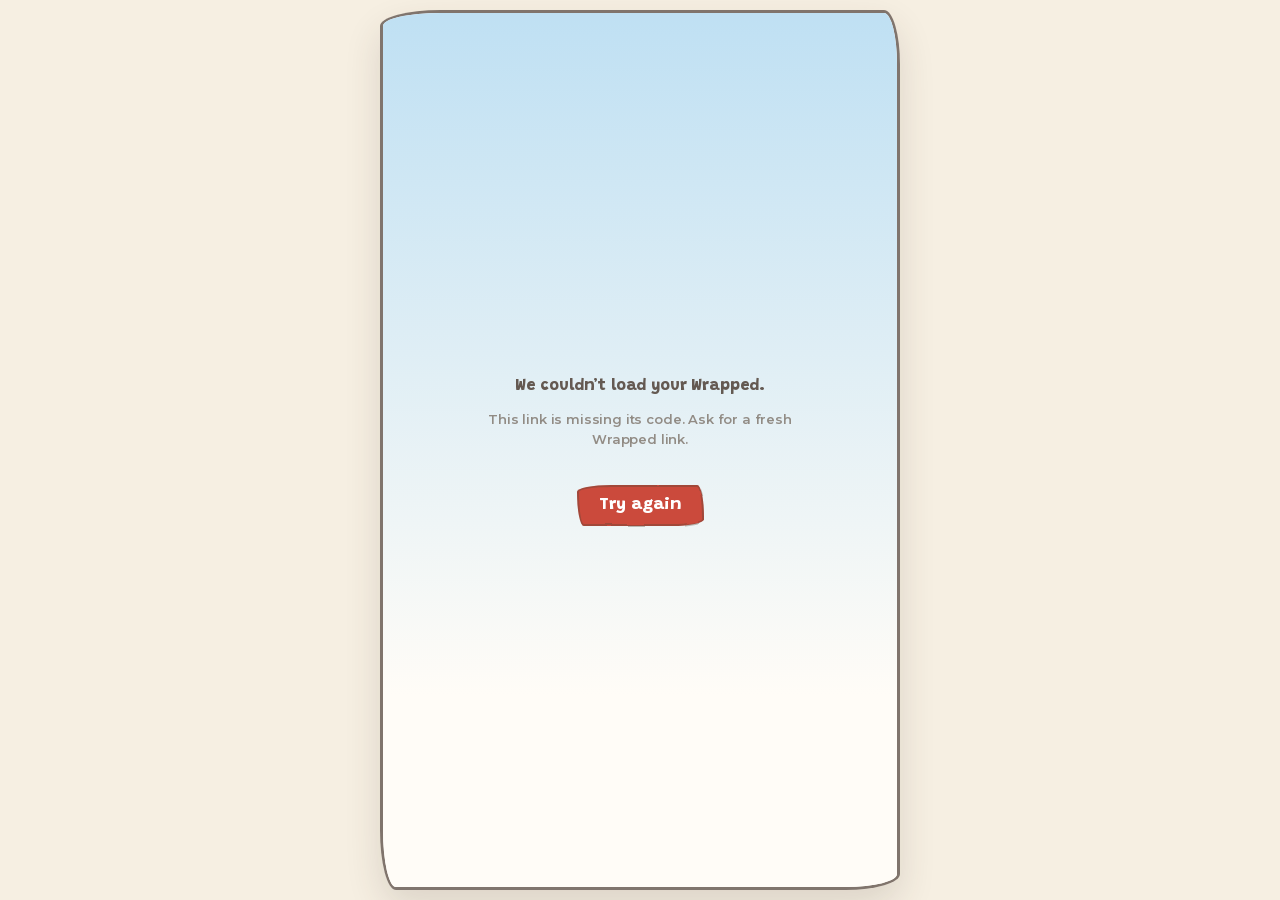
<file: site/index.html>
<!DOCTYPE html>
<html lang="en">
<head>
<meta charset="utf-8">
<title>Celaville Wrapped</title>
<meta name="viewport" content="width=device-width, initial-scale=1, viewport-fit=cover">
<!-- These URLs carry a personal token (?id=...) -- must never be indexed. -->
<meta name="robots" content="noindex, nofollow">
<meta name="theme-color" content="#BFE0F3">
<link rel="manifest" href="manifest.webmanifest">
<link rel="icon" href="favicon.svg" type="image/svg+xml">
<link rel="alternate icon" href="favicon.ico">
<link rel="apple-touch-icon" href="apple-touch-icon.png">

<!-- Members share these links in group chats -- a real preview card is a
     brand-new capability versus the old script.google.com HtmlService page,
     which rendered as a bare, preview-less URL. og:description reuses
     CFG.PREHEADER's own line so the voice matches the email that sent it. -->
<meta property="og:type" content="website">
<meta property="og:title" content="Celaville Wrapped">
<meta property="og:description" content="We read all the sign-up forms and pulled out the parts that are only yours.">
<meta property="og:image" content="https://wrapped.ateneoceladon.com/og.png">
<meta property="og:image:width" content="1200">
<meta property="og:image:height" content="630">
<meta name="twitter:card" content="summary_large_image">
<meta name="twitter:title" content="Celaville Wrapped">
<meta name="twitter:description" content="We read all the sign-up forms and pulled out the parts that are only yours.">
<meta name="twitter:image" content="https://wrapped.ateneoceladon.com/og.png">

<link rel="stylesheet" href="assets/styles.css">
</head>
<body>

<!-- Keyboard-only entry point: invisible until focused, jumps straight past
     the loader chrome and SVG defs into the slide deck itself. #slides
     carries tabindex="-1" below so it's a valid, focusable jump target even
     though it's not natively interactive. -->
<a class="skip-link" href="#slides">Skip to story</a>

<svg width="0" height="0" style="position:absolute" aria-hidden="true">
  <defs>
    <filter id="rough-edge" x="-20%" y="-20%" width="140%" height="140%">
      <feTurbulence type="fractalNoise" baseFrequency="0.04" numOctaves="2" result="noise" />
      <feDisplacementMap in="SourceGraphic" in2="noise" scale="3" />
    </filter>
  </defs>
</svg>

<div id="stage"><div id="frame">
  <!-- ── Celaville, painted end to end ────────────────────────────────────
       Panorama width 2600 against a 520 frame, so there is real distance to
       cover. Landmarks are spaced so each act arrives somewhere new. -->
  <div id="village" aria-hidden="true">
    <div id="vsky"></div>
    <div id="vwarm"></div>

    <!-- clouds: slowest, so they read as far away -->
    <div class="vlayer" id="vclouds">
      <svg viewBox="0 0 2600 660" width="2600" height="660" preserveAspectRatio="xMinYMid slice">
        <!-- item 3: a sparse star scatter, sharing the same layer (and pan
             rate) as the clouds since both are "sky". Opacity is driven by
             --dusk-glow (styles.css .star rule), the SAME warm value
             paintVillage() already sets on #village for the window glows --
             stars stay almost invisible through morning/midday and only
             fade in across the golden->dusk stretch, never recomputed
             here. -->
        <g class="stars" aria-hidden="true">
          <circle class="star" cx="140" cy="46" r="1.6"/>
          <circle class="star" cx="410" cy="98" r="1.3"/>
          <circle class="star" cx="620" cy="24" r="1.7"/>
          <circle class="star" cx="880" cy="130" r="1.3"/>
          <circle class="star" cx="1110" cy="52" r="1.6"/>
          <circle class="star" cx="1350" cy="18" r="1.4"/>
          <circle class="star" cx="1560" cy="108" r="1.7"/>
          <circle class="star" cx="1790" cy="40" r="1.3"/>
          <circle class="star" cx="2010" cy="120" r="1.6"/>
          <circle class="star" cx="2240" cy="30" r="1.4"/>
          <circle class="star" cx="2460" cy="96" r="1.7"/>
          <circle class="star" cx="2560" cy="20" r="1.3"/>
        </g>
        <!-- Watercolour clouds: small, soft-edged, layered. Two passes per
             cloud (a wide pale base plus a brighter cap) so the edge reads as
             washed rather than cut, without paying for a blur filter on a
             layer that is already being transformed every slide. -->
        <!-- Gemini-generated cloud clusters (gemini-svg-prompts.md, prompt 9) -->
        <svg x="75" y="63" width="150" height="67" viewBox="0 0 90 40">
  <ellipse cx="9" cy="27" rx="4" ry="2.2" fill="#FFFCF7"/>
  <ellipse cx="83" cy="22" rx="3.5" ry="2" fill="#FFFCF7"/>
  <path d="M 15,27 C 10,27 9,23 13,22 C 13,17.5 18,15.5 23,17.5 C 26,11.5 34,9.5 40,12.5 C 45,6.5 55,6.5 60,11.5 C 66,8.5 74,11.5 76,16.5 C 81,16.5 85,20.5 83,25.5 C 81,29.5 75,30.5 71,27.5 C 66,31.5 57,31.5 51,28.5 C 45,32.5 35,32.5 30,28.5 C 25,30.5 19,30.5 15,27 Z" fill="#FFFCF7"/>
</svg>
        <svg x="525" y="37" width="150" height="67" viewBox="0 0 90 40">
  <ellipse cx="9" cy="27" rx="4" ry="2.2" fill="#FFFCF7"/>
  <ellipse cx="83" cy="22" rx="3.5" ry="2" fill="#FFFCF7"/>
  <path d="M 15,27 C 10,27 9,23 13,22 C 13,17.5 18,15.5 23,17.5 C 26,11.5 34,9.5 40,12.5 C 45,6.5 55,6.5 60,11.5 C 66,8.5 74,11.5 76,16.5 C 81,16.5 85,20.5 83,25.5 C 81,29.5 75,30.5 71,27.5 C 66,31.5 57,31.5 51,28.5 C 45,32.5 35,32.5 30,28.5 C 25,30.5 19,30.5 15,27 Z" fill="#FFFCF7"/>
</svg>
        <svg x="935" y="71" width="150" height="67" viewBox="0 0 90 40">
  <ellipse cx="9" cy="27" rx="4" ry="2.2" fill="#FFFCF7"/>
  <ellipse cx="83" cy="22" rx="3.5" ry="2" fill="#FFFCF7"/>
  <path d="M 15,27 C 10,27 9,23 13,22 C 13,17.5 18,15.5 23,17.5 C 26,11.5 34,9.5 40,12.5 C 45,6.5 55,6.5 60,11.5 C 66,8.5 74,11.5 76,16.5 C 81,16.5 85,20.5 83,25.5 C 81,29.5 75,30.5 71,27.5 C 66,31.5 57,31.5 51,28.5 C 45,32.5 35,32.5 30,28.5 C 25,30.5 19,30.5 15,27 Z" fill="#FFFCF7"/>
</svg>
        <svg x="1375" y="31" width="150" height="67" viewBox="0 0 90 40">
  <ellipse cx="9" cy="27" rx="4" ry="2.2" fill="#FFFCF7"/>
  <ellipse cx="83" cy="22" rx="3.5" ry="2" fill="#FFFCF7"/>
  <path d="M 15,27 C 10,27 9,23 13,22 C 13,17.5 18,15.5 23,17.5 C 26,11.5 34,9.5 40,12.5 C 45,6.5 55,6.5 60,11.5 C 66,8.5 74,11.5 76,16.5 C 81,16.5 85,20.5 83,25.5 C 81,29.5 75,30.5 71,27.5 C 66,31.5 57,31.5 51,28.5 C 45,32.5 35,32.5 30,28.5 C 25,30.5 19,30.5 15,27 Z" fill="#FFFCF7"/>
</svg>
        <svg x="1805" y="65" width="150" height="67" viewBox="0 0 90 40">
  <ellipse cx="9" cy="27" rx="4" ry="2.2" fill="#FFFCF7"/>
  <ellipse cx="83" cy="22" rx="3.5" ry="2" fill="#FFFCF7"/>
  <path d="M 15,27 C 10,27 9,23 13,22 C 13,17.5 18,15.5 23,17.5 C 26,11.5 34,9.5 40,12.5 C 45,6.5 55,6.5 60,11.5 C 66,8.5 74,11.5 76,16.5 C 81,16.5 85,20.5 83,25.5 C 81,29.5 75,30.5 71,27.5 C 66,31.5 57,31.5 51,28.5 C 45,32.5 35,32.5 30,28.5 C 25,30.5 19,30.5 15,27 Z" fill="#FFFCF7"/>
</svg>
        <svg x="2245" y="39" width="150" height="67" viewBox="0 0 90 40">
  <ellipse cx="9" cy="27" rx="4" ry="2.2" fill="#FFFCF7"/>
  <ellipse cx="83" cy="22" rx="3.5" ry="2" fill="#FFFCF7"/>
  <path d="M 15,27 C 10,27 9,23 13,22 C 13,17.5 18,15.5 23,17.5 C 26,11.5 34,9.5 40,12.5 C 45,6.5 55,6.5 60,11.5 C 66,8.5 74,11.5 76,16.5 C 81,16.5 85,20.5 83,25.5 C 81,29.5 75,30.5 71,27.5 C 66,31.5 57,31.5 51,28.5 C 45,32.5 35,32.5 30,28.5 C 25,30.5 19,30.5 15,27 Z" fill="#FFFCF7"/>
</svg>
        <!-- kites, from the brand book element set: the village flies them -->
        <!-- Gemini-generated kites (gemini-svg-prompts.md, prompt 8) -->
        <svg x="784" y="186" width="52" height="71.5" viewBox="0 0 40 55" aria-hidden="true">
  <path d="M 15,23 C 11,32 6,43 2,54" fill="none" stroke="#4F4036" stroke-width="1" stroke-linecap="round"/>
  <line x1="24.2" y1="9" x2="15" y2="23" stroke="#4F4036" stroke-width="0.9" stroke-linecap="round"/>
  <line x1="21.8" y1="23" x2="15" y2="23" stroke="#4F4036" stroke-width="0.9" stroke-linecap="round"/>
  <path d="M 21,28 C 17,33 13,36 17,41 C 21,46 15,50 12,53" fill="none" stroke="#4F4036" stroke-width="1.1" stroke-linecap="round"/>
  <polygon points="18,33 13,31.5 15,36" fill="#E4B64A" stroke="#4F4036" stroke-width="0.9" stroke-linejoin="round"/>
  <polygon points="16,39 21,37.5 19,42" fill="#D94F40" stroke="#4F4036" stroke-width="0.9" stroke-linejoin="round"/>
  <polygon points="18.5,44 14,45.5 16.5,48.5" fill="#5E8F6B" stroke="#4F4036" stroke-width="0.9" stroke-linejoin="round"/>
  <polygon points="14,50.5 18.5,51.5 15,54.5" fill="#E4B64A" stroke="#4F4036" stroke-width="0.9" stroke-linejoin="round"/>
  <polygon points="25,4 10,15 23,16" fill="#D94F40"/>
  <polygon points="25,4 36,17 23,16" fill="#FFFCF7"/>
  <polygon points="21,28 36,17 23,16" fill="#D94F40"/>
  <polygon points="21,28 10,15 23,16" fill="#FFFCF7"/>
  <polygon points="25,4 36,17 21,28 10,15" fill="none" stroke="#4F4036" stroke-width="1.4" stroke-linejoin="round"/>
  <line x1="25" y1="4" x2="21" y2="28" stroke="#4F4036" stroke-width="1.1" stroke-linecap="round"/>
  <line x1="10" y1="15" x2="36" y2="17" stroke="#4F4036" stroke-width="1.1" stroke-linecap="round"/>
</svg>
        <svg x="2033" y="168" width="52" height="71.5" viewBox="0 0 40 55" aria-hidden="true">
  <path d="M 15,23 C 11,32 6,43 2,54" fill="none" stroke="#4F4036" stroke-width="1" stroke-linecap="round"/>
  <line x1="24.2" y1="9" x2="15" y2="23" stroke="#4F4036" stroke-width="0.9" stroke-linecap="round"/>
  <line x1="21.8" y1="23" x2="15" y2="23" stroke="#4F4036" stroke-width="0.9" stroke-linecap="round"/>
  <path d="M 21,28 C 17,33 13,36 17,41 C 21,46 15,50 12,53" fill="none" stroke="#4F4036" stroke-width="1.1" stroke-linecap="round"/>
  <polygon points="18,33 13,31.5 15,36" fill="#E4B64A" stroke="#4F4036" stroke-width="0.9" stroke-linejoin="round"/>
  <polygon points="16,39 21,37.5 19,42" fill="#D94F40" stroke="#4F4036" stroke-width="0.9" stroke-linejoin="round"/>
  <polygon points="18.5,44 14,45.5 16.5,48.5" fill="#5E8F6B" stroke="#4F4036" stroke-width="0.9" stroke-linejoin="round"/>
  <polygon points="14,50.5 18.5,51.5 15,54.5" fill="#E4B64A" stroke="#4F4036" stroke-width="0.9" stroke-linejoin="round"/>
  <polygon points="25,4 10,15 23,16" fill="#D94F40"/>
  <polygon points="25,4 36,17 23,16" fill="#FFFCF7"/>
  <polygon points="21,28 36,17 23,16" fill="#D94F40"/>
  <polygon points="21,28 10,15 23,16" fill="#FFFCF7"/>
  <polygon points="25,4 36,17 21,28 10,15" fill="none" stroke="#4F4036" stroke-width="1.4" stroke-linejoin="round"/>
  <line x1="25" y1="4" x2="21" y2="28" stroke="#4F4036" stroke-width="1.1" stroke-linecap="round"/>
  <line x1="10" y1="15" x2="36" y2="17" stroke="#4F4036" stroke-width="1.1" stroke-linecap="round"/>
</svg>
      </svg>
    </div>

    <!-- far hills: sage, the receding ridge -->
    <div class="vlayer" id="vfar">
      <svg viewBox="0 0 2600 200" width="2600" height="200" preserveAspectRatio="xMinYMax slice">
        <path fill="#A8C59A" d="M0 104.2 C19.0 104.2 19.0 104.7 38.0 104.7 C57.0 104.7 57.0 101.7 76.0 101.7 C95.0 101.7 95.0 97.3 114.0 97.3 C133.0 97.3 133.0 93.9 152.0 93.9 C171.0 93.9 171.0 92.9 190.0 92.9 C209.0 92.9 209.0 94.4 228.0 94.4 C247.0 94.4 247.0 96.8 266.0 96.8 C285.0 96.8 285.0 97.7 304.0 97.7 C323.0 97.7 323.0 95.5 342.0 95.5 C361.0 95.5 361.0 89.8 380.0 89.8 C399.0 89.8 399.0 81.7 418.0 81.7 C437.0 81.7 437.0 73.9 456.0 73.9 C475.0 73.9 475.0 68.8 494.0 68.8 C513.0 68.8 513.0 68.0 532.0 68.0 C551.0 68.0 551.0 71.5 570.0 71.5 C589.0 71.5 589.0 77.4 608.0 77.4 C627.0 77.4 627.0 83.2 646.0 83.2 C665.0 83.2 665.0 86.9 684.0 86.9 C703.0 86.9 703.0 87.6 722.0 87.6 C741.0 87.6 741.0 86.3 760.0 86.3 C779.0 86.3 779.0 85.0 798.0 85.0 C817.0 85.0 817.0 85.7 836.0 85.7 C855.0 85.7 855.0 89.5 874.0 89.5 C893.0 89.5 893.0 95.9 912.0 95.9 C931.0 95.9 931.0 102.9 950.0 102.9 C969.0 102.9 969.0 107.8 988.0 107.8 C1007.0 107.8 1007.0 108.7 1026.0 108.7 C1045.0 108.7 1045.0 105.1 1064.0 105.1 C1083.0 105.1 1083.0 98.3 1102.0 98.3 C1121.0 98.3 1121.0 90.6 1140.0 90.6 C1159.0 90.6 1159.0 84.7 1178.0 84.7 C1197.0 84.7 1197.0 82.0 1216.0 82.0 C1235.0 82.0 1235.0 82.4 1254.0 82.4 C1273.0 82.4 1273.0 84.2 1292.0 84.2 C1311.0 84.2 1311.0 85.2 1330.0 85.2 C1349.0 85.2 1349.0 83.8 1368.0 83.8 C1387.0 83.8 1387.0 79.8 1406.0 79.8 C1425.0 79.8 1425.0 74.4 1444.0 74.4 C1463.0 74.4 1463.0 70.1 1482.0 70.1 C1501.0 70.1 1501.0 69.1 1520.0 69.1 C1539.0 69.1 1539.0 72.5 1558.0 72.5 C1577.0 72.5 1577.0 79.6 1596.0 79.6 C1615.0 79.6 1615.0 88.2 1634.0 88.2 C1653.0 88.2 1653.0 95.7 1672.0 95.7 C1691.0 95.7 1691.0 99.9 1710.0 99.9 C1729.0 99.9 1729.0 100.3 1748.0 100.3 C1767.0 100.3 1767.0 98.0 1786.0 98.0 C1805.0 98.0 1805.0 95.1 1824.0 95.1 C1843.0 95.1 1843.0 93.8 1862.0 93.8 C1881.0 93.8 1881.0 95.1 1900.0 95.1 C1919.0 95.1 1919.0 98.3 1938.0 98.3 C1957.0 98.3 1957.0 101.7 1976.0 101.7 C1995.0 101.7 1995.0 102.7 2014.0 102.7 C2033.0 102.7 2033.0 100.0 2052.0 100.0 C2071.0 100.0 2071.0 93.5 2090.0 93.5 C2109.0 93.5 2109.0 84.8 2128.0 84.8 C2147.0 84.8 2147.0 76.7 2166.0 76.7 C2185.0 76.7 2185.0 71.5 2204.0 71.5 C2223.0 71.5 2223.0 70.6 2242.0 70.6 C2261.0 70.6 2261.0 73.4 2280.0 73.4 C2299.0 73.4 2299.0 78.0 2318.0 78.0 C2337.0 78.0 2337.0 81.9 2356.0 81.9 C2375.0 81.9 2375.0 83.5 2394.0 83.5 C2413.0 83.5 2413.0 82.6 2432.0 82.6 C2451.0 82.6 2451.0 80.4 2470.0 80.4 C2489.0 80.4 2489.0 79.2 2508.0 79.2 C2527.0 79.2 2527.0 80.8 2546.0 80.8 C2565.0 80.8 2565.0 86.0 2584.0 86.0 C2603.0 86.0 2603.0 93.8 2622.0 93.8 L2600 200 L0 200 Z"/>
        <!-- These sit on the ridge fill's own y at each x (read directly off
             the path data above: 97.7 @300, 82.4 @1240, 93.5 @2080), not on
             values left over from the ridge's earlier, differently-shaped
             curve -- that mismatch is what let them float disconnected
             above the hill line on slides 1-7. -->
        <g fill="#93B587" opacity=".75">
          <path d="M300 97.7 q22-30 44 0 -22 8-44 0z"/><path d="M1240 82.4 q20-28 40 0 -20 8-40 0z"/>
          <path d="M2080 93.5 q22-30 44 0 -22 8-44 0z"/>
        </g>
      </svg>
    </div>

    <!-- mid hills: the village proper, houses and trees -->
    <div class="vlayer" id="vmid">
      <svg viewBox="0 0 2600 190" width="2600" height="190" preserveAspectRatio="xMinYMax slice">
        <path fill="#5E8F6B" d="M0 87.5 C19.0 87.5 19.0 89.7 38.0 89.7 C57.0 89.7 57.0 90.6 76.0 90.6 C95.0 90.6 95.0 87.0 114.0 87.0 C133.0 87.0 133.0 78.9 152.0 78.9 C171.0 78.9 171.0 70.1 190.0 70.1 C209.0 70.1 209.0 65.4 228.0 65.4 C247.0 65.4 247.0 67.3 266.0 67.3 C285.0 67.3 285.0 74.0 304.0 74.0 C323.0 74.0 323.0 81.1 342.0 81.1 C361.0 81.1 361.0 84.8 380.0 84.8 C399.0 84.8 399.0 84.3 418.0 84.3 C437.0 84.3 437.0 82.5 456.0 82.5 C475.0 82.5 475.0 83.5 494.0 83.5 C513.0 83.5 513.0 89.0 532.0 89.0 C551.0 89.0 551.0 96.7 570.0 96.7 C589.0 96.7 589.0 102.2 608.0 102.2 C627.0 102.2 627.0 101.7 646.0 101.7 C665.0 101.7 665.0 95.1 684.0 95.1 C703.0 95.1 703.0 86.2 722.0 86.2 C741.0 86.2 741.0 79.6 760.0 79.6 C779.0 79.6 779.0 78.0 798.0 78.0 C817.0 78.0 817.0 79.8 836.0 79.8 C855.0 79.8 855.0 81.2 874.0 81.2 C893.0 81.2 893.0 79.0 912.0 79.0 C931.0 79.0 931.0 73.4 950.0 73.4 C969.0 73.4 969.0 68.0 988.0 68.0 C1007.0 68.0 1007.0 67.2 1026.0 67.2 C1045.0 67.2 1045.0 72.7 1064.0 72.7 C1083.0 72.7 1083.0 82.3 1102.0 82.3 C1121.0 82.3 1121.0 91.0 1140.0 91.0 C1159.0 91.0 1159.0 94.9 1178.0 94.9 C1197.0 94.9 1197.0 93.7 1216.0 93.7 C1235.0 93.7 1235.0 90.4 1254.0 90.4 C1273.0 90.4 1273.0 89.2 1292.0 89.2 C1311.0 89.2 1311.0 91.8 1330.0 91.8 C1349.0 91.8 1349.0 96.2 1368.0 96.2 C1387.0 96.2 1387.0 98.0 1406.0 98.0 C1425.0 98.0 1425.0 94.2 1444.0 94.2 C1463.0 94.2 1463.0 85.3 1482.0 85.3 C1501.0 85.3 1501.0 75.5 1520.0 75.5 C1539.0 75.5 1539.0 69.6 1558.0 69.6 C1577.0 69.6 1577.0 69.7 1596.0 69.7 C1615.0 69.7 1615.0 74.0 1634.0 74.0 C1653.0 74.0 1653.0 78.3 1672.0 78.3 C1691.0 78.3 1691.0 79.1 1710.0 79.1 C1729.0 79.1 1729.0 76.7 1748.0 76.7 C1767.0 76.7 1767.0 74.4 1786.0 74.4 C1805.0 74.4 1805.0 76.2 1824.0 76.2 C1843.0 76.2 1843.0 83.3 1862.0 83.3 C1881.0 83.3 1881.0 93.0 1900.0 93.0 C1919.0 93.0 1919.0 100.2 1938.0 100.2 C1957.0 100.2 1957.0 101.6 1976.0 101.6 C1995.0 101.6 1995.0 97.1 2014.0 97.1 C2033.0 97.1 2033.0 90.5 2052.0 90.5 C2071.0 90.5 2071.0 86.2 2090.0 86.2 C2109.0 86.2 2109.0 86.0 2128.0 86.0 C2147.0 86.0 2147.0 88.0 2166.0 88.0 C2185.0 88.0 2185.0 88.1 2204.0 88.1 C2223.0 88.1 2223.0 83.6 2242.0 83.6 C2261.0 83.6 2261.0 75.4 2280.0 75.4 C2299.0 75.4 2299.0 67.7 2318.0 67.7 C2337.0 67.7 2337.0 65.1 2356.0 65.1 C2375.0 65.1 2375.0 68.9 2394.0 68.9 C2413.0 68.9 2413.0 76.8 2432.0 76.8 C2451.0 76.8 2451.0 84.0 2470.0 84.0 C2489.0 84.0 2489.0 87.0 2508.0 87.0 C2527.0 87.0 2527.0 86.1 2546.0 86.1 C2565.0 86.1 2565.0 84.4 2584.0 84.4 C2603.0 84.4 2603.0 86.0 2622.0 86.0 L2600 190 L0 190 Z"/>

        <!-- Landmarks, planted on the ridge line. The group offset is what
     puts their footings in the hill instead of above it. -->
        <g transform="translate(0,26)">
        <!-- the schoolhouse: act one starts at the gate -->
<svg x="188" y="8" width="76" height="68" viewBox="0 0 76 68" class="landmark lm-schoolhouse" data-lm="course">
          <rect x="19" y="31" width="38" height="33" rx="1.5" fill="#FFFCF7" stroke="#4F4036" stroke-width="2" stroke-linejoin="round"/>
          <line x1="16" y1="64" x2="60" y2="64" stroke="#4F4036" stroke-width="2" stroke-linecap="round"/>
          <path d="M 33,64 L 33,51 A 5,5 0 0 1 43,51 L 43,64 Z" fill="#8A6A4E" stroke="#4F4036" stroke-width="2" stroke-linejoin="round"/>
          <circle cx="41" cy="56" r="1" fill="#E4B64A" stroke="#4F4036" stroke-width="1.5"/>
          <rect x="23" y="42" width="7" height="9" rx="1.5" fill="#9FD0EB" stroke="#4F4036" stroke-width="2" stroke-linejoin="round"/>
          <!-- item 2: the window glow -- a warm rect over the same pane,
               opacity driven by --dusk-glow (paintVillage(), app.js), so the
               window reads dark blue by day and lit by dusk without
               touching the frame lines drawn on top of it below. -->
          <rect x="23.7" y="42.7" width="5.6" height="7.6" rx="1" class="dusk-glow" fill="#E4B64A"/>
          <line x1="23" y1="46.5" x2="30" y2="46.5" stroke="#4F4036" stroke-width="1.5" stroke-linecap="round"/>
          <line x1="26.5" y1="42" x2="26.5" y2="51" stroke="#4F4036" stroke-width="1.5" stroke-linecap="round"/>
          <line x1="21.5" y1="52.5" x2="31.5" y2="52.5" stroke="#4F4036" stroke-width="2" stroke-linecap="round"/>
          <circle cx="51" cy="46" r="4" fill="#E4B64A" stroke="#4F4036" stroke-width="2"/>
          <line x1="47" y1="46" x2="55" y2="46" stroke="#4F4036" stroke-width="1.5" stroke-linecap="round"/>
          <line x1="51" y1="42" x2="51" y2="50" stroke="#4F4036" stroke-width="1.5" stroke-linecap="round"/>
          <path d="M 38,6 Q 23,18 8,30 C 12,33 17,33 21,33 L 55,33 C 59,33 64,33 68,30 Q 53,18 38,6 Z" fill="#D94F40" stroke="#4F4036" stroke-width="2" stroke-linejoin="round" stroke-linecap="round"/>
          <path d="M 38,9 L 38,32" stroke="#4F4036" stroke-width="1.5" stroke-linecap="round"/>
          <path d="M 34,14 Q 28,22 23,32" stroke="#4F4036" stroke-width="1.5" stroke-linecap="round"/>
          <path d="M 42,14 Q 48,22 53,32" stroke="#4F4036" stroke-width="1.5" stroke-linecap="round"/>
          <path d="M 34,7 Q 38,4 42,7" fill="none" stroke="#4F4036" stroke-width="2" stroke-linecap="round"/>
          <circle cx="38" cy="5" r="2" fill="#E4B64A" stroke="#4F4036" stroke-width="2"/>
        </svg>
        <!-- little houses along the way -->
        <!-- Gemini-generated village houses (gemini-svg-prompts.md, prompt 2), coral/yellow/leaf cycled -->
        <svg x="623" y="50" width="35.6" height="32" viewBox="0 0 50 45">
          <rect x="12" y="21" width="26" height="21" rx="1" fill="#FFFCF7" stroke="#4F4036" stroke-width="1.8" stroke-linejoin="round"/>
          <line x1="9" y1="42" x2="41" y2="42" stroke="#4F4036" stroke-width="1.8" stroke-linecap="round"/>
          <path d="M 22,42 L 22,33 A 3,3 0 0 1 28,33 L 28,42 Z" fill="#8A6A4E" stroke="#4F4036" stroke-width="1.8" stroke-linejoin="round"/>
          <rect x="14.5" y="27" width="5" height="5.5" rx="0.8" fill="#9FD0EB" stroke="#4F4036" stroke-width="1.5" stroke-linejoin="round"/>
          <line x1="14.5" y1="29.75" x2="19.5" y2="29.75" stroke="#4F4036" stroke-width="1.2" stroke-linecap="round"/>
          <line x1="17" y1="27" x2="17" y2="32.5" stroke="#4F4036" stroke-width="1.2" stroke-linecap="round"/>
          <path d="M 25,5 Q 15,13 5,21.5 Q 25,23.5 45,21.5 Q 35,13 25,5 Z" fill="#D94F40" stroke="#4F4036" stroke-width="1.8" stroke-linejoin="round" stroke-linecap="round"/>
        </svg>
        <svg x="699" y="50" width="35.6" height="32" viewBox="0 0 50 45">
          <rect x="12" y="21" width="26" height="21" rx="1" fill="#FFFCF7" stroke="#4F4036" stroke-width="1.8" stroke-linejoin="round"/>
          <line x1="9" y1="42" x2="41" y2="42" stroke="#4F4036" stroke-width="1.8" stroke-linecap="round"/>
          <path d="M 22,42 L 22,33 A 3,3 0 0 1 28,33 L 28,42 Z" fill="#8A6A4E" stroke="#4F4036" stroke-width="1.8" stroke-linejoin="round"/>
          <rect x="14.5" y="27" width="5" height="5.5" rx="0.8" fill="#9FD0EB" stroke="#4F4036" stroke-width="1.5" stroke-linejoin="round"/>
          <line x1="14.5" y1="29.75" x2="19.5" y2="29.75" stroke="#4F4036" stroke-width="1.2" stroke-linecap="round"/>
          <line x1="17" y1="27" x2="17" y2="32.5" stroke="#4F4036" stroke-width="1.2" stroke-linecap="round"/>
          <path d="M 25,5 Q 15,13 5,21.5 Q 25,23.5 45,21.5 Q 35,13 25,5 Z" fill="#E4B64A" stroke="#4F4036" stroke-width="1.8" stroke-linejoin="round" stroke-linecap="round"/>
        </svg>
        <svg x="1325" y="50" width="35.6" height="32" viewBox="0 0 50 45">
          <rect x="12" y="21" width="26" height="21" rx="1" fill="#FFFCF7" stroke="#4F4036" stroke-width="1.8" stroke-linejoin="round"/>
          <line x1="9" y1="42" x2="41" y2="42" stroke="#4F4036" stroke-width="1.8" stroke-linecap="round"/>
          <path d="M 22,42 L 22,33 A 3,3 0 0 1 28,33 L 28,42 Z" fill="#8A6A4E" stroke="#4F4036" stroke-width="1.8" stroke-linejoin="round"/>
          <rect x="14.5" y="27" width="5" height="5.5" rx="0.8" fill="#9FD0EB" stroke="#4F4036" stroke-width="1.5" stroke-linejoin="round"/>
          <line x1="14.5" y1="29.75" x2="19.5" y2="29.75" stroke="#4F4036" stroke-width="1.2" stroke-linecap="round"/>
          <line x1="17" y1="27" x2="17" y2="32.5" stroke="#4F4036" stroke-width="1.2" stroke-linecap="round"/>
          <path d="M 25,5 Q 15,13 5,21.5 Q 25,23.5 45,21.5 Q 35,13 25,5 Z" fill="#5E8F6B" stroke="#4F4036" stroke-width="1.8" stroke-linejoin="round" stroke-linecap="round"/>
        </svg>
        <svg x="1404" y="50" width="35.6" height="32" viewBox="0 0 50 45">
          <rect x="12" y="21" width="26" height="21" rx="1" fill="#FFFCF7" stroke="#4F4036" stroke-width="1.8" stroke-linejoin="round"/>
          <line x1="9" y1="42" x2="41" y2="42" stroke="#4F4036" stroke-width="1.8" stroke-linecap="round"/>
          <path d="M 22,42 L 22,33 A 3,3 0 0 1 28,33 L 28,42 Z" fill="#8A6A4E" stroke="#4F4036" stroke-width="1.8" stroke-linejoin="round"/>
          <rect x="14.5" y="27" width="5" height="5.5" rx="0.8" fill="#9FD0EB" stroke="#4F4036" stroke-width="1.5" stroke-linejoin="round"/>
          <line x1="14.5" y1="29.75" x2="19.5" y2="29.75" stroke="#4F4036" stroke-width="1.2" stroke-linecap="round"/>
          <line x1="17" y1="27" x2="17" y2="32.5" stroke="#4F4036" stroke-width="1.2" stroke-linecap="round"/>
          <path d="M 25,5 Q 15,13 5,21.5 Q 25,23.5 45,21.5 Q 35,13 25,5 Z" fill="#D94F40" stroke="#4F4036" stroke-width="1.8" stroke-linejoin="round" stroke-linecap="round"/>
        </svg>
        <svg x="2214" y="50" width="35.6" height="32" viewBox="0 0 50 45">
          <rect x="12" y="21" width="26" height="21" rx="1" fill="#FFFCF7" stroke="#4F4036" stroke-width="1.8" stroke-linejoin="round"/>
          <line x1="9" y1="42" x2="41" y2="42" stroke="#4F4036" stroke-width="1.8" stroke-linecap="round"/>
          <path d="M 22,42 L 22,33 A 3,3 0 0 1 28,33 L 28,42 Z" fill="#8A6A4E" stroke="#4F4036" stroke-width="1.8" stroke-linejoin="round"/>
          <rect x="14.5" y="27" width="5" height="5.5" rx="0.8" fill="#9FD0EB" stroke="#4F4036" stroke-width="1.5" stroke-linejoin="round"/>
          <line x1="14.5" y1="29.75" x2="19.5" y2="29.75" stroke="#4F4036" stroke-width="1.2" stroke-linecap="round"/>
          <line x1="17" y1="27" x2="17" y2="32.5" stroke="#4F4036" stroke-width="1.2" stroke-linecap="round"/>
          <path d="M 25,5 Q 15,13 5,21.5 Q 25,23.5 45,21.5 Q 35,13 25,5 Z" fill="#E4B64A" stroke="#4F4036" stroke-width="1.8" stroke-linejoin="round" stroke-linecap="round"/>
        </svg>
        <!-- the mahjong pavilion, where act four picks up -->
<svg x="1815" y="25" width="90" height="55" viewBox="0 0 90 55" class="landmark lm-pavilion" data-lm="mahjong">
          <!-- item 2: the window glow -- sits under the roof between the
               pillars, opacity driven by the same --dusk-glow custom
               property the schoolhouse's glow reads (paintVillage(),
               app.js), so both landmarks warm on the same clock. -->
          <ellipse cx="45" cy="32" rx="9" ry="6" class="dusk-glow" fill="#E4B64A"/>
          <line x1="14" y1="44" x2="76" y2="44" stroke="#4F4036" stroke-width="1.8" stroke-linecap="round"/>
          <rect x="20" y="40" width="50" height="4" rx="0.8" fill="#FFFCF7" stroke="#4F4036" stroke-width="1.8" stroke-linejoin="round"/>
          <line x1="31" y1="28" x2="59" y2="28" stroke="#4F4036" stroke-width="1.6" stroke-linecap="round"/>
          <line x1="36" y1="28" x2="36" y2="32" stroke="#4F4036" stroke-width="1.4"/>
          <line x1="45" y1="28" x2="45" y2="32" stroke="#4F4036" stroke-width="1.4"/>
          <line x1="54" y1="28" x2="54" y2="32" stroke="#4F4036" stroke-width="1.4"/>
          <rect x="31" y="32" width="28" height="3" rx="0.5" fill="#FFFCF7" stroke="#4F4036" stroke-width="1.6" stroke-linejoin="round"/>
          <line x1="35" y1="35" x2="35" y2="40" stroke="#4F4036" stroke-width="1.4" stroke-linecap="round"/>
          <line x1="45" y1="35" x2="45" y2="40" stroke="#4F4036" stroke-width="1.4" stroke-linecap="round"/>
          <line x1="55" y1="35" x2="55" y2="40" stroke="#4F4036" stroke-width="1.4" stroke-linecap="round"/>
          <rect x="26" y="19" width="4" height="21" rx="0.5" fill="#8A6A4E" stroke="#4F4036" stroke-width="1.8" stroke-linejoin="round"/>
          <rect x="60" y="19" width="4" height="21" rx="0.5" fill="#8A6A4E" stroke="#4F4036" stroke-width="1.8" stroke-linejoin="round"/>
          <rect x="23" y="18" width="44" height="3" rx="0.5" fill="#8A6A4E" stroke="#4F4036" stroke-width="1.8" stroke-linejoin="round"/>
          <path d="M 26,24 L 31,19" stroke="#4F4036" stroke-width="1.5" stroke-linecap="round"/>
          <path d="M 64,24 L 59,19" stroke="#4F4036" stroke-width="1.5" stroke-linecap="round"/>
          <line x1="45" y1="21" x2="45" y2="23.5" stroke="#4F4036" stroke-width="1.4"/>
          <line x1="43" y1="23.5" x2="47" y2="23.5" stroke="#4F4036" stroke-width="1.4" stroke-linecap="round"/>
          <ellipse cx="45" cy="26.5" rx="3.5" ry="3" fill="#E4B64A" stroke="#4F4036" stroke-width="1.5"/>
          <line x1="45" y1="29.5" x2="45" y2="32" stroke="#D94F40" stroke-width="1.4" stroke-linecap="round"/>
          <path d="M 45,4 Q 28,11 6,20 C 10,21 16,21 22,20.5 L 68,20.5 C 74,21 80,21 84,20 Q 62,11 45,4 Z" fill="#D94F40" stroke="#4F4036" stroke-width="2" stroke-linejoin="round" stroke-linecap="round"/>
          <path d="M 45,6 L 45,19" stroke="#4F4036" stroke-width="1.5" stroke-linecap="round"/>
          <path d="M 41,8 Q 30,13 18,20" stroke="#4F4036" stroke-width="1.4" stroke-linecap="round"/>
          <path d="M 49,8 Q 60,13 72,20" stroke="#4F4036" stroke-width="1.4" stroke-linecap="round"/>
          <circle cx="45" cy="3.5" r="2" fill="#E4B64A" stroke="#4F4036" stroke-width="1.8"/>
        </svg>
        <!-- trees, from the brand book plant set -->
        <!-- Gemini-generated apple trees (gemini-svg-prompts.md, prompt 4) -->
        <g>
          <svg x="427" y="30" width="24" height="55" viewBox="0 0 24 55">
            <line x1="5" y1="52" x2="19" y2="52" stroke="#4F4036" stroke-width="1.5" stroke-linecap="round"/>
          <path d="M 9.5,52 C 10,46 10.5,39 10.5,33 L 8.5,27 C 9.5,27.5 10.5,29.5 11.5,31.5 L 12.5,31.5 C 13.5,29.5 14.5,27.5 15.5,27 L 13.5,33 C 13.5,39 14,46 14.5,52 Z" fill="#8A6A4E" stroke="#4F4036" stroke-width="1.5" stroke-linejoin="round"/>
          <path d="M 12,4 C 15.5,4 18.5,6.5 19,10 C 21.5,11 23,14 22,17 C 23.5,20.5 22.5,25 19.5,28 C 19.5,32 16.5,35 13,35 C 10.5,35 8.5,33.5 7.5,31.5 C 5,32.5 2.5,30.5 2,27.5 C 0.8,24 1.5,20 3,17.5 C 1.8,14.5 3,11 5.5,9.5 C 6.5,6 9,4 12,4 Z" fill="#5E8F6B" stroke="#4F4036" stroke-width="1.5" stroke-linejoin="round"/>
          <path d="M 7,13 C 9,11.5 11.5,12 12,14" fill="none" stroke="#4F4036" stroke-width="1.2" stroke-linecap="round"/>
          <path d="M 17,14 C 15.5,16.5 13.5,17 11.5,17" fill="none" stroke="#4F4036" stroke-width="1.2" stroke-linecap="round"/>
          <path d="M 6.5,23 C 8.5,22.5 11,23.5 11.5,26" fill="none" stroke="#4F4036" stroke-width="1.2" stroke-linecap="round"/>
          <path d="M 17.5,22 C 15.5,21.5 14,23 13.5,25" fill="none" stroke="#4F4036" stroke-width="1.2" stroke-linecap="round"/>
          <circle cx="8" cy="10.5" r="1.3" fill="#D94F40" stroke="#4F4036" stroke-width="0.8"/>
          <circle cx="16" cy="11.5" r="1.3" fill="#D94F40" stroke="#4F4036" stroke-width="0.8"/>
          <circle cx="11.5" cy="16.5" r="1.3" fill="#D94F40" stroke="#4F4036" stroke-width="0.8"/>
          <circle cx="6" cy="19.5" r="1.3" fill="#D94F40" stroke="#4F4036" stroke-width="0.8"/>
          <circle cx="18" cy="20.5" r="1.3" fill="#D94F40" stroke="#4F4036" stroke-width="0.8"/>
          <circle cx="12.5" cy="26.5" r="1.3" fill="#D94F40" stroke="#4F4036" stroke-width="0.8"/>
          </svg>
          <svg x="957" y="26" width="24" height="55" viewBox="0 0 24 55">
            <line x1="5" y1="52" x2="19" y2="52" stroke="#4F4036" stroke-width="1.5" stroke-linecap="round"/>
          <path d="M 9.5,52 C 10,46 10.5,39 10.5,33 L 8.5,27 C 9.5,27.5 10.5,29.5 11.5,31.5 L 12.5,31.5 C 13.5,29.5 14.5,27.5 15.5,27 L 13.5,33 C 13.5,39 14,46 14.5,52 Z" fill="#8A6A4E" stroke="#4F4036" stroke-width="1.5" stroke-linejoin="round"/>
          <path d="M 12,4 C 15.5,4 18.5,6.5 19,10 C 21.5,11 23,14 22,17 C 23.5,20.5 22.5,25 19.5,28 C 19.5,32 16.5,35 13,35 C 10.5,35 8.5,33.5 7.5,31.5 C 5,32.5 2.5,30.5 2,27.5 C 0.8,24 1.5,20 3,17.5 C 1.8,14.5 3,11 5.5,9.5 C 6.5,6 9,4 12,4 Z" fill="#5E8F6B" stroke="#4F4036" stroke-width="1.5" stroke-linejoin="round"/>
          <path d="M 7,13 C 9,11.5 11.5,12 12,14" fill="none" stroke="#4F4036" stroke-width="1.2" stroke-linecap="round"/>
          <path d="M 17,14 C 15.5,16.5 13.5,17 11.5,17" fill="none" stroke="#4F4036" stroke-width="1.2" stroke-linecap="round"/>
          <path d="M 6.5,23 C 8.5,22.5 11,23.5 11.5,26" fill="none" stroke="#4F4036" stroke-width="1.2" stroke-linecap="round"/>
          <path d="M 17.5,22 C 15.5,21.5 14,23 13.5,25" fill="none" stroke="#4F4036" stroke-width="1.2" stroke-linecap="round"/>
          <circle cx="8" cy="10.5" r="1.3" fill="#D94F40" stroke="#4F4036" stroke-width="0.8"/>
          <circle cx="16" cy="11.5" r="1.3" fill="#D94F40" stroke="#4F4036" stroke-width="0.8"/>
          <circle cx="11.5" cy="16.5" r="1.3" fill="#D94F40" stroke="#4F4036" stroke-width="0.8"/>
          <circle cx="6" cy="19.5" r="1.3" fill="#D94F40" stroke="#4F4036" stroke-width="0.8"/>
          <circle cx="18" cy="20.5" r="1.3" fill="#D94F40" stroke="#4F4036" stroke-width="0.8"/>
          <circle cx="12.5" cy="26.5" r="1.3" fill="#D94F40" stroke="#4F4036" stroke-width="0.8"/>
          </svg>
          <svg x="1596.5" y="32" width="24" height="55" viewBox="0 0 24 55">
            <line x1="5" y1="52" x2="19" y2="52" stroke="#4F4036" stroke-width="1.5" stroke-linecap="round"/>
          <path d="M 9.5,52 C 10,46 10.5,39 10.5,33 L 8.5,27 C 9.5,27.5 10.5,29.5 11.5,31.5 L 12.5,31.5 C 13.5,29.5 14.5,27.5 15.5,27 L 13.5,33 C 13.5,39 14,46 14.5,52 Z" fill="#8A6A4E" stroke="#4F4036" stroke-width="1.5" stroke-linejoin="round"/>
          <path d="M 12,4 C 15.5,4 18.5,6.5 19,10 C 21.5,11 23,14 22,17 C 23.5,20.5 22.5,25 19.5,28 C 19.5,32 16.5,35 13,35 C 10.5,35 8.5,33.5 7.5,31.5 C 5,32.5 2.5,30.5 2,27.5 C 0.8,24 1.5,20 3,17.5 C 1.8,14.5 3,11 5.5,9.5 C 6.5,6 9,4 12,4 Z" fill="#5E8F6B" stroke="#4F4036" stroke-width="1.5" stroke-linejoin="round"/>
          <path d="M 7,13 C 9,11.5 11.5,12 12,14" fill="none" stroke="#4F4036" stroke-width="1.2" stroke-linecap="round"/>
          <path d="M 17,14 C 15.5,16.5 13.5,17 11.5,17" fill="none" stroke="#4F4036" stroke-width="1.2" stroke-linecap="round"/>
          <path d="M 6.5,23 C 8.5,22.5 11,23.5 11.5,26" fill="none" stroke="#4F4036" stroke-width="1.2" stroke-linecap="round"/>
          <path d="M 17.5,22 C 15.5,21.5 14,23 13.5,25" fill="none" stroke="#4F4036" stroke-width="1.2" stroke-linecap="round"/>
          <circle cx="8" cy="10.5" r="1.3" fill="#D94F40" stroke="#4F4036" stroke-width="0.8"/>
          <circle cx="16" cy="11.5" r="1.3" fill="#D94F40" stroke="#4F4036" stroke-width="0.8"/>
          <circle cx="11.5" cy="16.5" r="1.3" fill="#D94F40" stroke="#4F4036" stroke-width="0.8"/>
          <circle cx="6" cy="19.5" r="1.3" fill="#D94F40" stroke="#4F4036" stroke-width="0.8"/>
          <circle cx="18" cy="20.5" r="1.3" fill="#D94F40" stroke="#4F4036" stroke-width="0.8"/>
          <circle cx="12.5" cy="26.5" r="1.3" fill="#D94F40" stroke="#4F4036" stroke-width="0.8"/>
          </svg>
          <svg x="2397" y="28" width="24" height="55" viewBox="0 0 24 55">
            <line x1="5" y1="52" x2="19" y2="52" stroke="#4F4036" stroke-width="1.5" stroke-linecap="round"/>
          <path d="M 9.5,52 C 10,46 10.5,39 10.5,33 L 8.5,27 C 9.5,27.5 10.5,29.5 11.5,31.5 L 12.5,31.5 C 13.5,29.5 14.5,27.5 15.5,27 L 13.5,33 C 13.5,39 14,46 14.5,52 Z" fill="#8A6A4E" stroke="#4F4036" stroke-width="1.5" stroke-linejoin="round"/>
          <path d="M 12,4 C 15.5,4 18.5,6.5 19,10 C 21.5,11 23,14 22,17 C 23.5,20.5 22.5,25 19.5,28 C 19.5,32 16.5,35 13,35 C 10.5,35 8.5,33.5 7.5,31.5 C 5,32.5 2.5,30.5 2,27.5 C 0.8,24 1.5,20 3,17.5 C 1.8,14.5 3,11 5.5,9.5 C 6.5,6 9,4 12,4 Z" fill="#5E8F6B" stroke="#4F4036" stroke-width="1.5" stroke-linejoin="round"/>
          <path d="M 7,13 C 9,11.5 11.5,12 12,14" fill="none" stroke="#4F4036" stroke-width="1.2" stroke-linecap="round"/>
          <path d="M 17,14 C 15.5,16.5 13.5,17 11.5,17" fill="none" stroke="#4F4036" stroke-width="1.2" stroke-linecap="round"/>
          <path d="M 6.5,23 C 8.5,22.5 11,23.5 11.5,26" fill="none" stroke="#4F4036" stroke-width="1.2" stroke-linecap="round"/>
          <path d="M 17.5,22 C 15.5,21.5 14,23 13.5,25" fill="none" stroke="#4F4036" stroke-width="1.2" stroke-linecap="round"/>
          <circle cx="8" cy="10.5" r="1.3" fill="#D94F40" stroke="#4F4036" stroke-width="0.8"/>
          <circle cx="16" cy="11.5" r="1.3" fill="#D94F40" stroke="#4F4036" stroke-width="0.8"/>
          <circle cx="11.5" cy="16.5" r="1.3" fill="#D94F40" stroke="#4F4036" stroke-width="0.8"/>
          <circle cx="6" cy="19.5" r="1.3" fill="#D94F40" stroke="#4F4036" stroke-width="0.8"/>
          <circle cx="18" cy="20.5" r="1.3" fill="#D94F40" stroke="#4F4036" stroke-width="0.8"/>
          <circle cx="12.5" cy="26.5" r="1.3" fill="#D94F40" stroke="#4F4036" stroke-width="0.8"/>
          </svg>
        </g>
        <!-- the well, roughly the midpoint of the walk -->
<svg x="1138" y="58" width="34" height="24" viewBox="0 0 34 24">
          <line x1="5" y1="22" x2="29" y2="22" stroke="#4F4036" stroke-width="1.4" stroke-linecap="round"/>
          <polygon points="8,22 9.5,14.5 24.5,14.5 26,22" fill="#FFFCF7" stroke="#4F4036" stroke-width="1.4" stroke-linejoin="round"/>
          <rect x="8.5" y="13" width="17" height="2" rx="0.5" fill="#FFFCF7" stroke="#4F4036" stroke-width="1.3" stroke-linejoin="round"/>
          <line x1="9.5" y1="18" x2="24.5" y2="18" stroke="#4F4036" stroke-width="1" stroke-linecap="round"/>
          <line x1="14" y1="18" x2="14" y2="22" stroke="#4F4036" stroke-width="1" stroke-linecap="round"/>
          <line x1="20" y1="15" x2="20" y2="18" stroke="#4F4036" stroke-width="1" stroke-linecap="round"/>
          <rect x="11" y="7" width="2" height="7" fill="#8A6A4E" stroke="#4F4036" stroke-width="1.2" stroke-linejoin="round"/>
          <rect x="21" y="7" width="2" height="7" fill="#8A6A4E" stroke="#4F4036" stroke-width="1.2" stroke-linejoin="round"/>
          <line x1="12" y1="9" x2="22" y2="9" stroke="#4F4036" stroke-width="1.2" stroke-linecap="round"/>
          <rect x="15.5" y="8" width="3" height="2" rx="0.4" fill="#E4B64A" stroke="#4F4036" stroke-width="1"/>
          <line x1="17" y1="10" x2="17" y2="12.5" stroke="#4F4036" stroke-width="1"/>
          <polygon points="15.5,12.5 18.5,12.5 18,15 16,15" fill="#8A6A4E" stroke="#4F4036" stroke-width="1" stroke-linejoin="round"/>
          <path d="M 17,2.5 Q 11,5.5 5.5,8 C 7.5,9 9.5,9 11.5,9 L 22.5,9 C 24.5,9 26.5,9 28.5,8 Q 23,5.5 17,2.5 Z" fill="#D94F40" stroke="#4F4036" stroke-width="1.5" stroke-linejoin="round" stroke-linecap="round"/>
          <line x1="17" y1="3.5" x2="17" y2="8.5" stroke="#4F4036" stroke-width="1.1" stroke-linecap="round"/>
          <circle cx="17" cy="2" r="0.9" fill="#E4B64A" stroke="#4F4036" stroke-width="1"/>
        </svg>
        </g>
      </svg>
    </div>

    <!-- near ground: the path itself, meadow, fence, flowers -->
    <div class="vlayer" id="vnear">
      <svg viewBox="0 0 2600 120" width="2600" height="120" preserveAspectRatio="xMinYMax slice">
        <!-- verge, then the path the reader is walking, then the near edge -->
        <path fill="#4E7D5B" d="M0 29.2 C19.0 29.2 19.0 24.0 38.0 24.0 C57.0 24.0 57.0 23.5 76.0 23.5 C95.0 23.5 95.0 28.2 114.0 28.2 C133.0 28.2 133.0 34.5 152.0 34.5 C171.0 34.5 171.0 38.4 190.0 38.4 C209.0 38.4 209.0 38.5 228.0 38.5 C247.0 38.5 247.0 37.1 266.0 37.1 C285.0 37.1 285.0 37.9 304.0 37.9 C323.0 37.9 323.0 41.9 342.0 41.9 C361.0 41.9 361.0 46.6 380.0 46.6 C399.0 46.6 399.0 48.0 418.0 48.0 C437.0 48.0 437.0 44.1 456.0 44.1 C475.0 44.1 475.0 36.9 494.0 36.9 C513.0 36.9 513.0 30.9 532.0 30.9 C551.0 30.9 551.0 29.1 570.0 29.1 C589.0 29.1 589.0 30.8 608.0 30.8 C627.0 30.8 627.0 32.6 646.0 32.6 C665.0 32.6 665.0 31.5 684.0 31.5 C703.0 31.5 703.0 28.1 722.0 28.1 C741.0 28.1 741.0 26.2 760.0 26.2 C779.0 26.2 779.0 28.8 798.0 28.8 C817.0 28.8 817.0 35.6 836.0 35.6 C855.0 35.6 855.0 42.8 874.0 42.8 C893.0 42.8 893.0 46.3 912.0 46.3 C931.0 46.3 931.0 44.8 950.0 44.8 C969.0 44.8 969.0 41.2 988.0 41.2 C1007.0 41.2 1007.0 39.2 1026.0 39.2 C1045.0 39.2 1045.0 40.2 1064.0 40.2 C1083.0 40.2 1083.0 42.1 1102.0 42.1 C1121.0 42.1 1121.0 41.1 1140.0 41.1 C1159.0 41.1 1159.0 35.8 1178.0 35.8 C1197.0 35.8 1197.0 28.6 1216.0 28.6 C1235.0 28.6 1235.0 24.0 1254.0 24.0 C1273.0 24.0 1273.0 24.6 1292.0 24.6 C1311.0 24.6 1311.0 29.3 1330.0 29.3 C1349.0 29.3 1349.0 34.0 1368.0 34.0 C1387.0 34.0 1387.0 35.6 1406.0 35.6 C1425.0 35.6 1425.0 34.5 1444.0 34.5 C1463.0 34.5 1463.0 34.0 1482.0 34.0 C1501.0 34.0 1501.0 37.0 1520.0 37.0 C1539.0 37.0 1539.0 43.0 1558.0 43.0 C1577.0 43.0 1577.0 48.0 1596.0 48.0 C1615.0 48.0 1615.0 48.4 1634.0 48.4 C1653.0 48.4 1653.0 43.7 1672.0 43.7 C1691.0 43.7 1691.0 37.1 1710.0 37.1 C1729.0 37.1 1729.0 32.9 1748.0 32.9 C1767.0 32.9 1767.0 32.6 1786.0 32.6 C1805.0 32.6 1805.0 34.1 1824.0 34.1 C1843.0 34.1 1843.0 33.8 1862.0 33.8 C1881.0 33.8 1881.0 30.2 1900.0 30.2 C1919.0 30.2 1919.0 25.7 1938.0 25.7 C1957.0 25.7 1957.0 24.3 1976.0 24.3 C1995.0 24.3 1995.0 28.2 2014.0 28.2 C2033.0 28.2 2033.0 35.5 2052.0 35.5 C2071.0 35.5 2071.0 41.8 2090.0 41.8 C2109.0 41.8 2109.0 43.7 2128.0 43.7 C2147.0 43.7 2147.0 41.9 2166.0 41.9 C2185.0 41.9 2185.0 39.7 2204.0 39.7 C2223.0 39.7 2223.0 40.4 2242.0 40.4 C2261.0 40.4 2261.0 43.3 2280.0 43.3 C2299.0 43.3 2299.0 45.2 2318.0 45.2 C2337.0 45.2 2337.0 42.7 2356.0 42.7 C2375.0 42.7 2375.0 36.0 2394.0 36.0 C2413.0 36.0 2413.0 28.7 2432.0 28.7 C2451.0 28.7 2451.0 25.2 2470.0 25.2 C2489.0 25.2 2489.0 26.7 2508.0 26.7 C2527.0 26.7 2527.0 30.7 2546.0 30.7 C2565.0 30.7 2565.0 33.1 2584.0 33.1 C2603.0 33.1 2603.0 32.5 2622.0 32.5 L2600 120 L0 120 Z"/>
        <path fill="#D8C7A8" d="M0 71.8 C19.0 71.8 19.0 68.6 38.0 68.6 C57.0 68.6 57.0 68.3 76.0 68.3 C95.0 68.3 95.0 71.2 114.0 71.2 C133.0 71.2 133.0 75.1 152.0 75.1 C171.0 75.1 171.0 77.5 190.0 77.5 C209.0 77.5 209.0 77.5 228.0 77.5 C247.0 77.5 247.0 76.7 266.0 76.7 C285.0 76.7 285.0 77.1 304.0 77.1 C323.0 77.1 323.0 79.6 342.0 79.6 C361.0 79.6 361.0 82.5 380.0 82.5 C399.0 82.5 399.0 83.4 418.0 83.4 C437.0 83.4 437.0 81.0 456.0 81.0 C475.0 81.0 475.0 76.6 494.0 76.6 C513.0 76.6 513.0 72.8 532.0 72.8 C551.0 72.8 551.0 71.7 570.0 71.7 C589.0 71.7 589.0 72.8 608.0 72.8 C627.0 72.8 627.0 73.9 646.0 73.9 C665.0 73.9 665.0 73.2 684.0 73.2 C703.0 73.2 703.0 71.2 722.0 71.2 C741.0 71.2 741.0 70.0 760.0 70.0 C779.0 70.0 779.0 71.5 798.0 71.5 C817.0 71.5 817.0 75.7 836.0 75.7 C855.0 75.7 855.0 80.2 874.0 80.2 C893.0 80.2 893.0 82.3 912.0 82.3 C931.0 82.3 931.0 81.4 950.0 81.4 C969.0 81.4 969.0 79.2 988.0 79.2 C1007.0 79.2 1007.0 77.9 1026.0 77.9 C1045.0 77.9 1045.0 78.6 1064.0 78.6 C1083.0 78.6 1083.0 79.8 1102.0 79.8 C1121.0 79.8 1121.0 79.2 1140.0 79.2 C1159.0 79.2 1159.0 75.9 1178.0 75.9 C1197.0 75.9 1197.0 71.5 1216.0 71.5 C1235.0 71.5 1235.0 68.6 1254.0 68.6 C1273.0 68.6 1273.0 69.0 1292.0 69.0 C1311.0 69.0 1311.0 71.9 1330.0 71.9 C1349.0 71.9 1349.0 74.8 1368.0 74.8 C1387.0 74.8 1387.0 75.8 1406.0 75.8 C1425.0 75.8 1425.0 75.1 1444.0 75.1 C1463.0 75.1 1463.0 74.8 1482.0 74.8 C1501.0 74.8 1501.0 76.6 1520.0 76.6 C1539.0 76.6 1539.0 80.3 1558.0 80.3 C1577.0 80.3 1577.0 83.4 1596.0 83.4 C1615.0 83.4 1615.0 83.7 1634.0 83.7 C1653.0 83.7 1653.0 80.7 1672.0 80.7 C1691.0 80.7 1691.0 76.7 1710.0 76.7 C1729.0 76.7 1729.0 74.1 1748.0 74.1 C1767.0 74.1 1767.0 73.9 1786.0 73.9 C1805.0 73.9 1805.0 74.8 1824.0 74.8 C1843.0 74.8 1843.0 74.6 1862.0 74.6 C1881.0 74.6 1881.0 72.4 1900.0 72.4 C1919.0 72.4 1919.0 69.6 1938.0 69.6 C1957.0 69.6 1957.0 68.8 1976.0 68.8 C1995.0 68.8 1995.0 71.2 2014.0 71.2 C2033.0 71.2 2033.0 75.7 2052.0 75.7 C2071.0 75.7 2071.0 79.5 2090.0 79.5 C2109.0 79.5 2109.0 80.7 2128.0 80.7 C2147.0 80.7 2147.0 79.6 2166.0 79.6 C2185.0 79.6 2185.0 78.3 2204.0 78.3 C2223.0 78.3 2223.0 78.7 2242.0 78.7 C2261.0 78.7 2261.0 80.5 2280.0 80.5 C2299.0 80.5 2299.0 81.7 2318.0 81.7 C2337.0 81.7 2337.0 80.1 2356.0 80.1 C2375.0 80.1 2375.0 76.0 2394.0 76.0 C2413.0 76.0 2413.0 71.5 2432.0 71.5 C2451.0 71.5 2451.0 69.4 2470.0 69.4 C2489.0 69.4 2489.0 70.3 2508.0 70.3 C2527.0 70.3 2527.0 72.7 2546.0 72.7 C2565.0 72.7 2565.0 74.2 2584.0 74.2 C2603.0 74.2 2603.0 73.8 2622.0 73.8 L2600 120 L0 120 Z"/>
        <path fill="none" stroke="rgba(79,64,54,.14)" stroke-width="1.6" d="M0 71.8 C19.0 71.8 19.0 68.6 38.0 68.6 C57.0 68.6 57.0 68.3 76.0 68.3 C95.0 68.3 95.0 71.2 114.0 71.2 C133.0 71.2 133.0 75.1 152.0 75.1 C171.0 75.1 171.0 77.5 190.0 77.5 C209.0 77.5 209.0 77.5 228.0 77.5 C247.0 77.5 247.0 76.7 266.0 76.7 C285.0 76.7 285.0 77.1 304.0 77.1 C323.0 77.1 323.0 79.6 342.0 79.6 C361.0 79.6 361.0 82.5 380.0 82.5 C399.0 82.5 399.0 83.4 418.0 83.4 C437.0 83.4 437.0 81.0 456.0 81.0 C475.0 81.0 475.0 76.6 494.0 76.6 C513.0 76.6 513.0 72.8 532.0 72.8 C551.0 72.8 551.0 71.7 570.0 71.7 C589.0 71.7 589.0 72.8 608.0 72.8 C627.0 72.8 627.0 73.9 646.0 73.9 C665.0 73.9 665.0 73.2 684.0 73.2 C703.0 73.2 703.0 71.2 722.0 71.2 C741.0 71.2 741.0 70.0 760.0 70.0 C779.0 70.0 779.0 71.5 798.0 71.5 C817.0 71.5 817.0 75.7 836.0 75.7 C855.0 75.7 855.0 80.2 874.0 80.2 C893.0 80.2 893.0 82.3 912.0 82.3 C931.0 82.3 931.0 81.4 950.0 81.4 C969.0 81.4 969.0 79.2 988.0 79.2 C1007.0 79.2 1007.0 77.9 1026.0 77.9 C1045.0 77.9 1045.0 78.6 1064.0 78.6 C1083.0 78.6 1083.0 79.8 1102.0 79.8 C1121.0 79.8 1121.0 79.2 1140.0 79.2 C1159.0 79.2 1159.0 75.9 1178.0 75.9 C1197.0 75.9 1197.0 71.5 1216.0 71.5 C1235.0 71.5 1235.0 68.6 1254.0 68.6 C1273.0 68.6 1273.0 69.0 1292.0 69.0 C1311.0 69.0 1311.0 71.9 1330.0 71.9 C1349.0 71.9 1349.0 74.8 1368.0 74.8 C1387.0 74.8 1387.0 75.8 1406.0 75.8 C1425.0 75.8 1425.0 75.1 1444.0 75.1 C1463.0 75.1 1463.0 74.8 1482.0 74.8 C1501.0 74.8 1501.0 76.6 1520.0 76.6 C1539.0 76.6 1539.0 80.3 1558.0 80.3 C1577.0 80.3 1577.0 83.4 1596.0 83.4 C1615.0 83.4 1615.0 83.7 1634.0 83.7 C1653.0 83.7 1653.0 80.7 1672.0 80.7 C1691.0 80.7 1691.0 76.7 1710.0 76.7 C1729.0 76.7 1729.0 74.1 1748.0 74.1 C1767.0 74.1 1767.0 73.9 1786.0 73.9 C1805.0 73.9 1805.0 74.8 1824.0 74.8 C1843.0 74.8 1843.0 74.6 1862.0 74.6 C1881.0 74.6 1881.0 72.4 1900.0 72.4 C1919.0 72.4 1919.0 69.6 1938.0 69.6 C1957.0 69.6 1957.0 68.8 1976.0 68.8 C1995.0 68.8 1995.0 71.2 2014.0 71.2 C2033.0 71.2 2033.0 75.7 2052.0 75.7 C2071.0 75.7 2071.0 79.5 2090.0 79.5 C2109.0 79.5 2109.0 80.7 2128.0 80.7 C2147.0 80.7 2147.0 79.6 2166.0 79.6 C2185.0 79.6 2185.0 78.3 2204.0 78.3 C2223.0 78.3 2223.0 78.7 2242.0 78.7 C2261.0 78.7 2261.0 80.5 2280.0 80.5 C2299.0 80.5 2299.0 81.7 2318.0 81.7 C2337.0 81.7 2337.0 80.1 2356.0 80.1 C2375.0 80.1 2375.0 76.0 2394.0 76.0 C2413.0 76.0 2413.0 71.5 2432.0 71.5 C2451.0 71.5 2451.0 69.4 2470.0 69.4 C2489.0 69.4 2489.0 70.3 2508.0 70.3 C2527.0 70.3 2527.0 72.7 2546.0 72.7 C2565.0 72.7 2565.0 74.2 2584.0 74.2 C2603.0 74.2 2603.0 73.8 2622.0 73.8"/>
        <!-- pebbles scattered along the path -->
        <g fill="rgba(79,64,54,.13)">
          <ellipse cx="260" cy="92" rx="4" ry="2.2"/><ellipse cx="640" cy="96" rx="3.4" ry="2"/>
          <ellipse cx="1120" cy="90" rx="4.4" ry="2.4"/><ellipse cx="1560" cy="97" rx="3.6" ry="2"/>
          <ellipse cx="2040" cy="91" rx="4.2" ry="2.3"/><ellipse cx="2460" cy="95" rx="3.5" ry="2"/>
        </g>
        <!-- white picket fence, straight off the brand book. Placed in stretches
             further down the path so the opening frame is not cluttered, and
             clear of where Ayi stands (x ~= 100 at the start of the walk). -->
        <g id="fence" stroke="rgba(79,64,54,.36)" stroke-width="1.2" fill="#FFFCF7"></g>
        <!-- meadow flecks: the little white flowers on the brand book grass -->
        <g fill="#FFFCF7" opacity=".75">
          <circle cx="80" cy="52" r="1.8"/><circle cx="300" cy="46" r="1.6"/><circle cx="470" cy="54" r="1.8"/>
          <circle cx="700" cy="44" r="1.6"/><circle cx="880" cy="52" r="1.8"/><circle cx="1080" cy="46" r="1.6"/>
          <circle cx="1300" cy="54" r="1.8"/><circle cx="1520" cy="44" r="1.6"/><circle cx="1740" cy="52" r="1.8"/>
          <circle cx="1960" cy="46" r="1.6"/><circle cx="2180" cy="54" r="1.8"/><circle cx="2400" cy="46" r="1.6"/>
        </g>
        <!-- lantern field: the walk ends here, at dusk.
             Gemini-generated lamppost lanterns (gemini-svg-prompts.md, prompt
             7), 1.3x scale, post foot aligned to the same meadow band the
             flowers above sit in. item 5: all six lamps share one tap
             target (a single data-lm="journey" group) rather than six, since
             the recap stat this surfaces ("you showed up Nx") is one number
             for the whole field, not one per lamp. -->
        <g class="landmark lm-lanterns" data-lm="journey">
        <svg x="2314" y="13" width="26" height="41.6" viewBox="0 0 20 32">
          <line x1="1.5" y1="30" x2="7.5" y2="30" stroke="#4F4036" stroke-width="1.3" stroke-linecap="round"/>
          <rect x="3" y="4" width="2" height="26" rx="0.4" fill="#8A6A4E" stroke="#4F4036" stroke-width="1.2" stroke-linejoin="round"/>
          <path d="M 4,4 L 13,3.5" stroke="#4F4036" stroke-width="1.3" stroke-linecap="round"/>
          <line x1="4" y1="8" x2="8" y2="4" stroke="#4F4036" stroke-width="1.1" stroke-linecap="round"/>
          <line x1="13" y1="3.5" x2="13" y2="7.5" stroke="#4F4036" stroke-width="1"/>
          <ellipse cx="13" cy="14" rx="5.5" ry="5.5" fill="#E4B64A" stroke="#4F4036" stroke-width="1.3"/>
          <path d="M 7.8,12.5 Q 13,13.5 18.2,12.5 L 18.2,15.5 Q 13,16.5 7.8,15.5 Z" fill="#D94F40" stroke="#4F4036" stroke-width="1.1" stroke-linejoin="round"/>
          <path d="M 13,8.5 Q 9.8,14 13,19.5" fill="none" stroke="#4F4036" stroke-width="0.9" stroke-linecap="round"/>
          <path d="M 13,8.5 Q 16.2,14 13,19.5" fill="none" stroke="#4F4036" stroke-width="0.9" stroke-linecap="round"/>
          <line x1="13" y1="8.5" x2="13" y2="19.5" stroke="#4F4036" stroke-width="0.9" stroke-linecap="round"/>
          <rect x="10.5" y="7.5" width="5" height="1.5" rx="0.4" fill="#D94F40" stroke="#4F4036" stroke-width="1" stroke-linejoin="round"/>
          <rect x="10.5" y="19" width="5" height="1.5" rx="0.4" fill="#D94F40" stroke="#4F4036" stroke-width="1" stroke-linejoin="round"/>
          <circle cx="13" cy="21.5" r="0.7" fill="#E4B64A" stroke="#4F4036" stroke-width="0.7"/>
          <line x1="13" y1="21.5" x2="13" y2="26.5" stroke="#D94F40" stroke-width="1.3" stroke-linecap="round"/>
        </svg>
        <svg x="2358" y="13" width="26" height="41.6" viewBox="0 0 20 32">
          <line x1="1.5" y1="30" x2="7.5" y2="30" stroke="#4F4036" stroke-width="1.3" stroke-linecap="round"/>
          <rect x="3" y="4" width="2" height="26" rx="0.4" fill="#8A6A4E" stroke="#4F4036" stroke-width="1.2" stroke-linejoin="round"/>
          <path d="M 4,4 L 13,3.5" stroke="#4F4036" stroke-width="1.3" stroke-linecap="round"/>
          <line x1="4" y1="8" x2="8" y2="4" stroke="#4F4036" stroke-width="1.1" stroke-linecap="round"/>
          <line x1="13" y1="3.5" x2="13" y2="7.5" stroke="#4F4036" stroke-width="1"/>
          <ellipse cx="13" cy="14" rx="5.5" ry="5.5" fill="#E4B64A" stroke="#4F4036" stroke-width="1.3"/>
          <path d="M 7.8,12.5 Q 13,13.5 18.2,12.5 L 18.2,15.5 Q 13,16.5 7.8,15.5 Z" fill="#D94F40" stroke="#4F4036" stroke-width="1.1" stroke-linejoin="round"/>
          <path d="M 13,8.5 Q 9.8,14 13,19.5" fill="none" stroke="#4F4036" stroke-width="0.9" stroke-linecap="round"/>
          <path d="M 13,8.5 Q 16.2,14 13,19.5" fill="none" stroke="#4F4036" stroke-width="0.9" stroke-linecap="round"/>
          <line x1="13" y1="8.5" x2="13" y2="19.5" stroke="#4F4036" stroke-width="0.9" stroke-linecap="round"/>
          <rect x="10.5" y="7.5" width="5" height="1.5" rx="0.4" fill="#D94F40" stroke="#4F4036" stroke-width="1" stroke-linejoin="round"/>
          <rect x="10.5" y="19" width="5" height="1.5" rx="0.4" fill="#D94F40" stroke="#4F4036" stroke-width="1" stroke-linejoin="round"/>
          <circle cx="13" cy="21.5" r="0.7" fill="#E4B64A" stroke="#4F4036" stroke-width="0.7"/>
          <line x1="13" y1="21.5" x2="13" y2="26.5" stroke="#D94F40" stroke-width="1.3" stroke-linecap="round"/>
        </svg>
        <svg x="2402" y="13" width="26" height="41.6" viewBox="0 0 20 32">
          <line x1="1.5" y1="30" x2="7.5" y2="30" stroke="#4F4036" stroke-width="1.3" stroke-linecap="round"/>
          <rect x="3" y="4" width="2" height="26" rx="0.4" fill="#8A6A4E" stroke="#4F4036" stroke-width="1.2" stroke-linejoin="round"/>
          <path d="M 4,4 L 13,3.5" stroke="#4F4036" stroke-width="1.3" stroke-linecap="round"/>
          <line x1="4" y1="8" x2="8" y2="4" stroke="#4F4036" stroke-width="1.1" stroke-linecap="round"/>
          <line x1="13" y1="3.5" x2="13" y2="7.5" stroke="#4F4036" stroke-width="1"/>
          <ellipse cx="13" cy="14" rx="5.5" ry="5.5" fill="#E4B64A" stroke="#4F4036" stroke-width="1.3"/>
          <path d="M 7.8,12.5 Q 13,13.5 18.2,12.5 L 18.2,15.5 Q 13,16.5 7.8,15.5 Z" fill="#D94F40" stroke="#4F4036" stroke-width="1.1" stroke-linejoin="round"/>
          <path d="M 13,8.5 Q 9.8,14 13,19.5" fill="none" stroke="#4F4036" stroke-width="0.9" stroke-linecap="round"/>
          <path d="M 13,8.5 Q 16.2,14 13,19.5" fill="none" stroke="#4F4036" stroke-width="0.9" stroke-linecap="round"/>
          <line x1="13" y1="8.5" x2="13" y2="19.5" stroke="#4F4036" stroke-width="0.9" stroke-linecap="round"/>
          <rect x="10.5" y="7.5" width="5" height="1.5" rx="0.4" fill="#D94F40" stroke="#4F4036" stroke-width="1" stroke-linejoin="round"/>
          <rect x="10.5" y="19" width="5" height="1.5" rx="0.4" fill="#D94F40" stroke="#4F4036" stroke-width="1" stroke-linejoin="round"/>
          <circle cx="13" cy="21.5" r="0.7" fill="#E4B64A" stroke="#4F4036" stroke-width="0.7"/>
          <line x1="13" y1="21.5" x2="13" y2="26.5" stroke="#D94F40" stroke-width="1.3" stroke-linecap="round"/>
        </svg>
        <svg x="2446" y="13" width="26" height="41.6" viewBox="0 0 20 32">
          <line x1="1.5" y1="30" x2="7.5" y2="30" stroke="#4F4036" stroke-width="1.3" stroke-linecap="round"/>
          <rect x="3" y="4" width="2" height="26" rx="0.4" fill="#8A6A4E" stroke="#4F4036" stroke-width="1.2" stroke-linejoin="round"/>
          <path d="M 4,4 L 13,3.5" stroke="#4F4036" stroke-width="1.3" stroke-linecap="round"/>
          <line x1="4" y1="8" x2="8" y2="4" stroke="#4F4036" stroke-width="1.1" stroke-linecap="round"/>
          <line x1="13" y1="3.5" x2="13" y2="7.5" stroke="#4F4036" stroke-width="1"/>
          <ellipse cx="13" cy="14" rx="5.5" ry="5.5" fill="#E4B64A" stroke="#4F4036" stroke-width="1.3"/>
          <path d="M 7.8,12.5 Q 13,13.5 18.2,12.5 L 18.2,15.5 Q 13,16.5 7.8,15.5 Z" fill="#D94F40" stroke="#4F4036" stroke-width="1.1" stroke-linejoin="round"/>
          <path d="M 13,8.5 Q 9.8,14 13,19.5" fill="none" stroke="#4F4036" stroke-width="0.9" stroke-linecap="round"/>
          <path d="M 13,8.5 Q 16.2,14 13,19.5" fill="none" stroke="#4F4036" stroke-width="0.9" stroke-linecap="round"/>
          <line x1="13" y1="8.5" x2="13" y2="19.5" stroke="#4F4036" stroke-width="0.9" stroke-linecap="round"/>
          <rect x="10.5" y="7.5" width="5" height="1.5" rx="0.4" fill="#D94F40" stroke="#4F4036" stroke-width="1" stroke-linejoin="round"/>
          <rect x="10.5" y="19" width="5" height="1.5" rx="0.4" fill="#D94F40" stroke="#4F4036" stroke-width="1" stroke-linejoin="round"/>
          <circle cx="13" cy="21.5" r="0.7" fill="#E4B64A" stroke="#4F4036" stroke-width="0.7"/>
          <line x1="13" y1="21.5" x2="13" y2="26.5" stroke="#D94F40" stroke-width="1.3" stroke-linecap="round"/>
        </svg>
        <svg x="2490" y="13" width="26" height="41.6" viewBox="0 0 20 32">
          <line x1="1.5" y1="30" x2="7.5" y2="30" stroke="#4F4036" stroke-width="1.3" stroke-linecap="round"/>
          <rect x="3" y="4" width="2" height="26" rx="0.4" fill="#8A6A4E" stroke="#4F4036" stroke-width="1.2" stroke-linejoin="round"/>
          <path d="M 4,4 L 13,3.5" stroke="#4F4036" stroke-width="1.3" stroke-linecap="round"/>
          <line x1="4" y1="8" x2="8" y2="4" stroke="#4F4036" stroke-width="1.1" stroke-linecap="round"/>
          <line x1="13" y1="3.5" x2="13" y2="7.5" stroke="#4F4036" stroke-width="1"/>
          <ellipse cx="13" cy="14" rx="5.5" ry="5.5" fill="#E4B64A" stroke="#4F4036" stroke-width="1.3"/>
          <path d="M 7.8,12.5 Q 13,13.5 18.2,12.5 L 18.2,15.5 Q 13,16.5 7.8,15.5 Z" fill="#D94F40" stroke="#4F4036" stroke-width="1.1" stroke-linejoin="round"/>
          <path d="M 13,8.5 Q 9.8,14 13,19.5" fill="none" stroke="#4F4036" stroke-width="0.9" stroke-linecap="round"/>
          <path d="M 13,8.5 Q 16.2,14 13,19.5" fill="none" stroke="#4F4036" stroke-width="0.9" stroke-linecap="round"/>
          <line x1="13" y1="8.5" x2="13" y2="19.5" stroke="#4F4036" stroke-width="0.9" stroke-linecap="round"/>
          <rect x="10.5" y="7.5" width="5" height="1.5" rx="0.4" fill="#D94F40" stroke="#4F4036" stroke-width="1" stroke-linejoin="round"/>
          <rect x="10.5" y="19" width="5" height="1.5" rx="0.4" fill="#D94F40" stroke="#4F4036" stroke-width="1" stroke-linejoin="round"/>
          <circle cx="13" cy="21.5" r="0.7" fill="#E4B64A" stroke="#4F4036" stroke-width="0.7"/>
          <line x1="13" y1="21.5" x2="13" y2="26.5" stroke="#D94F40" stroke-width="1.3" stroke-linecap="round"/>
        </svg>
        </g>
      </svg>
    </div>

    <div id="prints"></div>

    <!-- Ayi, the RecWeek mascot, walking ahead of the reader. This is the
         real RecWeek artwork ("ayi with string.png" from the Drive asset
         folder), not a redrawn or AI-reinterpreted version of it -- trimmed
         to its bounding box, downscaled to 260x380 (2-3x the ~90-130px this
         ever renders at), and re-encoded as WebP. Source is 4093x2894 /
         2.35MB; this copy is 21KB, inlined
         as a data URI so it works for every reader regardless of Drive
         sharing (the asset folder is shared to ateneo-celadon.org only,
         readers open this as @student.ateneo.edu -- see the note on the
         panorama layers above) and costs no extra request. -->
    <div id="walker">
<img src="assets/walker.webp" alt="" aria-hidden="true">
    </div>

    <!-- Fireflies: a sibling of the .vlayer panorama layers, not inside one
         -- these are meant to read as close to the reader (drifting in the
         near air), not part of the receding background, so they don't want
         a pan rate at all. Opacity keyed off the SAME --dusk-glow warm
         value as the window-glow/stars (styles.css), but starting later in
         the range than either -- fireflies belong to true dusk/night, not
         the golden-hour stretch stars already claimed. -->
    <div class="fireflies" aria-hidden="true">
      <i style="left:12%;bottom:34%;--d:0s"></i>
      <i style="left:28%;bottom:22%;--d:.6s"></i>
      <i style="left:47%;bottom:38%;--d:1.3s"></i>
      <i style="left:63%;bottom:20%;--d:.3s"></i>
      <i style="left:78%;bottom:31%;--d:1.7s"></i>
      <i style="left:90%;bottom:24%;--d:.9s"></i>
    </div>

    <!-- Floating lanterns: gated to #village.recap-active (the same class
         initLandmarkTaps() -- app.js -- already toggles for the explorable
         recap map), so these only ever appear on the last slide, rising
         slowly past the frame as a closing beat rather than a persistent
         decoration the reader sees for the whole walk. Reuses the same
         lantern silhouette already drawn for #lantern up top and for the
         fw-lantern firework glyph, just bigger, so it reads as the same
         object rather than a new shape introduced only at the very end. -->
    <div class="floating-lanterns" aria-hidden="true">
      <i style="left:14%;--d:0s"></i>
      <i style="left:52%;--d:1.4s"></i>
      <i style="left:82%;--d:.7s"></i>
    </div>
  </div>
  <svg id="lantern" width="26" height="42" viewBox="0 0 30 46" aria-hidden="true">
    <line x1="15" y1="0" x2="15" y2="9" stroke="rgba(79,64,54,.7)" stroke-width="1.5"/>
    <rect x="9" y="8" width="12" height="4" rx="1.5" fill="#E4B64A" stroke="rgba(79,64,54,.7)" stroke-width="1.3"/>
    <path d="M8 13 C6 20 6 30 8 37 C10 41 20 41 22 37 C24 30 24 20 22 13 Z" fill="#D94F40" stroke="rgba(79,64,54,.7)" stroke-width="1.5"/>
    <line x1="8" y1="20" x2="22" y2="20" stroke="rgba(79,64,54,.7)" stroke-width="1" opacity=".5"/>
    <line x1="8" y1="30" x2="22" y2="30" stroke="rgba(79,64,54,.7)" stroke-width="1" opacity=".5"/>
    <rect x="12" y="37" width="6" height="3" rx="1" fill="#E4B64A" stroke="rgba(79,64,54,.7)" stroke-width="1"/>
    <line x1="15" y1="40" x2="15" y2="46" stroke="rgba(79,64,54,.7)" stroke-width="1.3"/>
  </svg>
  <div id="bars"></div>
  <div id="slides" tabindex="-1"></div>
  <!-- Screen-reader companion to the visual slide deck: app.js's show()
       writes each slide's kicker + heading here whenever the slide changes,
       so a reader following along by ear hears the same beats a sighted
       reader sees. Visually hidden (sr-only, see styles.css) -- not a UI
       element, never shown on screen. -->
  <div id="slidelive" class="sr-only" aria-live="polite" aria-atomic="true"></div>
  <div id="hint">tap to continue &middot; hold to pause</div>
  <!-- Everything above is already fully data-driven the instant this HTML
       arrives (doGet blocked on the Sheets read before it ever sent the
       page), so there's no fetch left to mask -- what needed covering was
       the raw "click a link, blank Google frame, wall of content snaps in"
       feel. This holds for a deliberate minimum instead. -->
  <div id="loader" role="status" aria-live="polite">
    <div class="ldr-sky"></div>
    <div class="ldr-content">
      <div class="ldr-cloud c1"></div>
      <div class="ldr-cloud c2"></div>
      <div class="ldr-cloud c3"></div>
      <img class="ldr-walker" alt="" aria-hidden="true">
      <div class="ldr-prints" aria-hidden="true"><i></i><i></i><i></i><i></i></div>
      <p class="ldr-title">Preparing your journey<span class="ldr-dots" aria-hidden="true"><i></i><i></i><i></i></span></p>
      <div class="ldr-bar" aria-hidden="true"><i></i></div>
    </div>
    <!-- The descent: these puffs start already filling most of the frame
         (varied bottom offsets, not just a thin band at the edge) so the
         moment .done lands it reads as "inside a cloud bank", not "a few
         clouds down by the floor". They then all stream upward and off
         together, parting to the ground scene already settled behind (show(0)
         runs the moment this begins) -- breaking through the cloud layer
         onto it, rather than a screen being wiped away. -->
    <div class="ldr-rush" aria-hidden="true">
      <i style="left:2%;bottom:-6%;width:96px;height:36px;animation-delay:.00s"></i>
      <i style="left:16%;bottom:-32%;width:140px;height:50px;animation-delay:.05s"></i>
      <i style="left:33%;bottom:-58%;width:74px;height:28px;animation-delay:.10s"></i>
      <i style="left:46%;bottom:-16%;width:160px;height:56px;animation-delay:.02s"></i>
      <i style="left:62%;bottom:-46%;width:100px;height:38px;animation-delay:.14s"></i>
      <i style="left:76%;bottom:-72%;width:128px;height:46px;animation-delay:.07s"></i>
      <i style="left:90%;bottom:-26%;width:86px;height:32px;animation-delay:.11s"></i>
      <i style="left:9%;bottom:-62%;width:64px;height:24px;animation-delay:.19s"></i>
      <i style="left:57%;bottom:-82%;width:70px;height:26px;animation-delay:.16s"></i>
      <i style="left:24%;bottom:-9%;width:110px;height:40px;animation-delay:.04s"></i>
      <i style="left:70%;bottom:-5%;width:90px;height:34px;animation-delay:.09s"></i>
      <i style="left:40%;bottom:-40%;width:80px;height:30px;animation-delay:.21s"></i>
    </div>
  </div>
  <!-- A real <dialog>, opened with showModal() (share.js) -- top-layer,
       Esc-to-close and focus-trapping come free from the element itself.
       ::backdrop + .sheet are the frosted-parchment treatment (styles.css). -->
  <dialog id="sharewrap">
    <div class="sheet">
      <img id="shareimg" alt="Your Celaville Wrapped card">
      <p class="hint" id="sharehint">Press and hold the image to save it, or use Share below.</p>
      <div class="srow">
        <button type="button" class="sbtn" id="sharenative" hidden onclick="event.stopPropagation()">Share</button>
        <a class="sbtn ghost" id="sharedl" download="celaville-wrapped.png">Download</a>
      </div>
      <div class="srow" style="margin-top:9px">
        <span class="sbtn ghost" id="shareclose" role="button" tabindex="0">Close</span>
      </div>
    </div>
  </dialog>
</div></div>



<script src="assets/api.js"></script>
<script src="assets/slides.js"></script>
<script src="assets/share.js"></script>
<script src="assets/app.js"></script>
<script>
// Cache-first shell + offline second-open (sw.js). Registered from here,
// not app.js, so it stays out of the fetch-payload critical path entirely.
if('serviceWorker' in navigator){
  window.addEventListener('load', function(){
    navigator.serviceWorker.register('sw.js').catch(function(){});
  });
}
</script>
</body>
</html>
</file>
<file: site/assets/styles.css>
/* ─────────────────────────────────────────────────────────────────────────
   CELAVILLE -- "Organic Storybook" design system
   Hand-painted ink + watercolor on parchment. No flat rectangles, no glass,
   no hard drop-shadows, no emoji, no icon-library glyphs on themed surfaces.
   See the design-system brief for the full spec; this file implements it.

   Ported from Wrapped.html (Apps Script HtmlService) to a static GitHub
   Pages site. Self-hosted webfonts replace the fonts.googleapis.com <link>
   (each of these is the actual variable-font file Google serves for every
   weight in its family, so one file each covers 400-900 / 400-700).
   ───────────────────────────────────────────────────────────────────────── */
@font-face{
  font-family:'Bevan';font-style:normal;font-weight:400;font-display:swap;
  src:url('fonts/bevan-400.woff2') format('woff2');
}
@font-face{
  font-family:'Grandstander';font-style:normal;font-weight:400 900;font-display:swap;
  src:url('fonts/grandstander-variable.woff2') format('woff2');
}
@font-face{
  font-family:'Montserrat';font-style:normal;font-weight:400 700;font-display:swap;
  src:url('fonts/montserrat-variable.woff2') format('woff2');
}
/* Registered custom property: lets the donut's conic-gradient stop actually
   transition/animate instead of snapping, so the ring can sweep in sync with
   the countUp digits (app.js drives --p via a rAF loop keyed to the same
   duration as countUp uses). Guarded with @supports at the point of use is
   unnecessary -- an engine that ignores @property just keeps the old
   snap-to-value behavior, which is exactly the pre-existing fallback. */
@property --p{
  syntax:'<number>';
  inherits:false;
  initial-value:0;
}
/* Same trick, for the sky. #vsky already declared `transition:background
   1.6s` -- it just never worked, because a transition can only interpolate
   a custom property the browser has been told is a <color>. Unregistered,
   --tod-top/--tod-bot swapping to a new TOD stop was a plain string
   replacement with nothing to blend between, so every slide-boundary color
   change snapped instead of easing -- this is the "abrupt" the palette
   change was flagged for. Registering them is the whole fix; the
   transition declaration below was already correct and waiting for it. */
@property --tod-top{ syntax:'<color>'; inherits:true; initial-value:#BFE0F3; }
@property --tod-bot{ syntax:'<color>'; inherits:true; initial-value:#FFFCF7; }
:root{
  /* ── Official RecWeek 2026-2027 Celaville palette (brand book p.10) ──────
     Exact hexes from the brand book. Anything not in that book is derived
     from it below, never invented. */
  --coral:#D94F40;   /* brand red -- primary CTA, hero accents, data emphasis */
  --leaf:#5E8F6B;    /* brand green -- village hills, secondary button */
  --sky:#9FD0EB;     /* brand sky blue -- clouds and sky, FILLS ONLY */
  --yellow:#E4B64A;  /* brand yellow -- lanterns, roof trim, golden hour */
  --sage:#A8C59A;    /* brand sage -- far hills, receding depth */
  --peach:#F3BF8D;   /* brand peach -- dusk light, warm washes */
  --ink:#4F4036;     /* brand dark brown -- headings and body (9.68:1 on paper) */
  --paper:#FFFCF7;   /* brand cream -- card/panel parchment */

  /* Accessible text variants. Every brand hue except the ink brown fails WCAG
     AA as small text on the cream paper -- measured, not estimated:
       coral 3.99:1 · leaf 3.65:1 · yellow 1.85:1 · sky 1.62:1 · sage 1.85:1
     So the rule is: fills and large display type use the brand hue; anything
     small and textual uses the -text variant. These are the brand hues
     darkened only as far as 4.5:1 requires, so the hue still reads as itself. */
  --coral-text:#C9493B;  /* 4.56:1 on paper */
  --leaf-text:#527D5E;   /* 4.61:1 on paper */
  --sky-text:#5C7888;    /* 4.56:1 on paper */
  --yellow-text:#8D702D; /* 4.57:1 on paper */
  /* White-on-colour for filled buttons: the plain brand hues only reach
     4.08:1 (coral) and 3.74:1 (leaf) behind white text. */
  --coral-onwhite:#CB4A3C; /* white on this = 4.58:1 */
  --leaf-onwhite:#548060;  /* white on this = 4.53:1 */

  --page-bg:#F6EFE2; /* page background behind the frame */
  --border-light:#EDE4D4; /* dashed stitches, soft frame borders */
  --muted:#6B5D51;   /* secondary/caption copy -- 5.6:1 on paper */
  --ink-soft:rgba(79,64,54,.34);
  --ink-strong:rgba(79,64,54,.72);
  --ease:cubic-bezier(.22,1,.36,1);

  /* ── time of day ────────────────────────────────────────────────────────
     The walk through Celaville runs morning -> noon -> golden -> dusk, one
     step per act. JS sets --tod-* on #frame; every sky and light wash reads
     from these so the whole village warms as the story goes on. */
  --tod-top:#BFE0F3;
  --tod-bot:#FFFCF7;
  --tod-warm:rgba(228,182,74,0);
}
*{box-sizing:border-box;-webkit-tap-highlight-color:transparent}
html,body{height:100%;margin:0;overflow:hidden;background:var(--page-bg);}
body{
  font-family:'Montserrat',system-ui,-apple-system,sans-serif;
  color:var(--ink);
  -webkit-font-smoothing:antialiased;
  overscroll-behavior:none;
}

/* ── stage ───────────────────────────────────────────────── */
/* On the old Apps Script HtmlService page, height came from a JS-measured
   --vh custom property because 100dvh there resolved against the sandbox
   iframe, not the phone screen. On this static origin the browser owns the
   viewport directly, so plain 100dvh is correct and fitHeight()/--vh are
   gone entirely -- mobile URL-bar collapse is the browser's problem now,
   and the village no longer jumps by a bar's height on first scroll. */
#stage{
  position:fixed;left:0;top:0;right:0;
  height:100dvh;
  display:flex;align-items:center;justify-content:center;
}
#frame{
  position:relative;width:100%;height:100%;max-width:520px;max-height:100dvh;
  background:linear-gradient(160deg,#ffffff 0%,var(--paper) 100%);
  overflow:hidden;
  box-shadow:0 16px 36px rgba(61,50,42,.14);
  /* the frame, not the viewport, is what slides have to fit inside */
  container-type:size;container-name:fr;
}
@media(min-width:560px){#frame{height:min(100dvh,880px);border-radius:60px 16px 54px 16px/16px 54px 16px 60px;border:3px solid var(--ink-strong);}}

/* ── the hand-drawn roughness filter ─────────────────────────────────────
   The core "ink stroke" technique: fractal noise displaces a shape's edges
   so straight lines read as drawn, not machined. Applied ONLY to decorative
   ::before/::after border overlays that own no real children -- never to an
   element that is an ancestor of the staggered .inner > * reveal animation,
   which is a known iOS Safari bug source (an SVG filter on an animated
   subtree's ancestor can stall the animation entirely). */
/* ── watercolor decorations ──────────────────────────────────────────────
   Minimal, per the brief: soft blurred cloud tints at the page corners, and
   one hand-drawn hanging lantern anchored to the frame chrome (not redrawn
   per-slide -- that would be "busy," not "storybook"). */
.cloud{position:absolute;border-radius:50%;filter:blur(18px);pointer-events:none;z-index:1}
#lantern{position:absolute;top:26px;right:16px;z-index:6;transform-origin:top center;
  animation:lantern-sway 4.5s ease-in-out infinite alternate}
@keyframes lantern-sway{from{transform:rotate(-3deg)}to{transform:rotate(3deg)}}

/* ── progress bars ───────────────────────────────────────── */
/* The filled segment is the one place the brief explicitly names "active
   underline" as coral's job, so this is the one progress-style element that
   keeps a flat fill rather than a watercolor wash. */
/* Progress is the path underfoot: each slide is one stepping stone, and the
   stones you have crossed stay filled. Same affordance every story format has
   trained people to read, drawn as part of the village instead of as a UI bar. */
#bars{
  position:absolute;top:0;left:0;right:0;z-index:20;display:flex;gap:5px;
  padding:calc(12px + env(safe-area-inset-top)) 12px 0;
  view-transition-name:progress-bars;
}
#bars::before{
  content:'';position:absolute;left:12px;right:12px;top:14.5px;height:0;
  border-top:2px dotted rgba(79,64,54,.16);
}
.bar{
  flex:1;height:6px;position:relative;overflow:hidden;
  background:rgba(255,252,247,.72);
  border:1px solid rgba(79,64,54,.22);
  /* asymmetric radii so each stone reads as a pebble, not a pill */
  border-radius:5px 3px 4px 3px/3px 4px 3px 5px;
}
.bar > i{display:block;height:100%;width:0;background:var(--coral);border-radius:inherit}
.bar.done > i{width:100%}
.bar.active > i{animation:fill linear forwards;animation-duration:var(--dur,7s)}
@keyframes fill{to{width:100%}}
body.paused .bar.active > i{animation-play-state:paused}

/* ── the village ──────────────────────────────────────────────────────────
   The whole story is one walk through Celaville, so the backdrop is a single
   painted panorama that pans as the reader advances rather than a texture that
   loops. Because the walk is finite (24 slides at most) the panorama can be
   authored end to end: the reader genuinely passes the schoolhouse, the well,
   the mahjong pavilion and finishes at the lantern field.

   Four depth layers pan at different rates (0.20 / 0.45 / 0.75 / 1.00), which
   is what reads as distance. Every layer is inline SVG -- the Drive artwork is
   print-resolution (single files up to 10MB) and shared only inside
   ateneo-celadon.org, so hotlinking it would break for @student.ateneo.edu
   readers and blow the mobile data budget for 800 of them. */
#village{position:absolute;inset:0;z-index:0;overflow:hidden;pointer-events:none;view-transition-name:village}
#vsky{
  position:absolute;inset:0;
  background:linear-gradient(var(--tod-top) 0%, var(--tod-bot) 70%);
  transition:background 1.6s var(--ease);
}
/* ── items 2/3: dusk-driven landmark glow + stars ─────────────────────────
   paintVillage() (app.js) sets --dusk-glow on #village itself, the SAME
   `warm` value #vwarm's own wash already reads (0 at morning -> ~0.92 at
   dusk) -- these two rules are the only consumers, so nothing here
   recomputes time-of-day on its own. */
/* Window-glow circles/rects planted inside the schoolhouse and mahjong
   pavilion SVGs (index.html, class="dusk-glow"). Low-opacity by day so the
   window still reads as its base color (sky blue / roof-line ellipse), then
   warms toward the brand yellow as the walk reaches dusk. */
#village .dusk-glow{
  opacity:calc(.05 + var(--dusk-glow,0) * .85);
  transition:opacity 1.6s var(--ease);
}
/* Sparse sky stars (index.html, #vclouds). Mapped to only the TOP ~40% of
   the warm range: clamp(0,...,1) keeps them at 0 through morning/midday and
   ramps them in from golden hour to fully visible by dusk, rather than
   fading in lockstep with the ground-level window glow above. */
.star{
  fill:#FFFCF7;
  opacity:clamp(0, calc((var(--dusk-glow,0) - .55) * 2.6), 1);
  transition:opacity 1.6s var(--ease);
}
@media(prefers-reduced-motion:reduce){
  #village .dusk-glow,.star{transition:none}
}

/* Fireflies -- close to the reader (no pan rate, see index.html), and keyed
   to a LATER slice of --dusk-glow than the stars (.55 there vs .78 here) so
   they feel like the next beat after the sky starts showing stars, not the
   same beat twice. Each --d (index.html) staggers a drift+pulse loop so six
   identical rules read as six independent fireflies instead of one dot
   times six. */
.fireflies{position:absolute;inset:0;pointer-events:none;z-index:1;
  opacity:clamp(0, calc((var(--dusk-glow,0) - .78) * 4.6), 1);
  transition:opacity 1.8s var(--ease);
}
.fireflies i{
  position:absolute;width:4px;height:4px;border-radius:50%;
  background:var(--yellow);box-shadow:0 0 5px 1.5px rgba(228,182,74,.85);
  animation:firefly-drift 4.5s ease-in-out var(--d,0s) infinite;
}
@keyframes firefly-drift{
  0%,100%{transform:translate(0,0);opacity:.25}
  25%{transform:translate(7px,-9px);opacity:.9}
  50%{transform:translate(-4px,-3px);opacity:.4}
  75%{transform:translate(5px,6px);opacity:.85}
}
@media(prefers-reduced-motion:reduce){
  .fireflies{transition:none}
  .fireflies i{animation:none;opacity:.5}
}

/* Floating lanterns -- gated to #village.recap-active (app.js toggles this
   the same way it does for the explorable-map landmarks, see
   initLandmarkTaps()), so these are a closing-beat decoration rather than
   something present for the whole walk. Reuses the .fw-lantern silhouette
   at a larger size so it reads as the same object as the header lantern
   and the recap fireworks' lantern glyph, not a new shape invented just
   for this. */
.floating-lanterns{position:absolute;inset:0;pointer-events:none;z-index:1;opacity:0;transition:opacity .6s var(--ease)}
#village.recap-active .floating-lanterns{opacity:1}
.floating-lanterns i{
  position:absolute;bottom:-8%;width:16px;height:21px;
  background:var(--coral);border:1.3px solid var(--ink-strong);
  border-radius:40% 40% 55% 55%/50% 50% 62% 62%;
}
.floating-lanterns i::before{content:'';position:absolute;left:2.5px;top:-3px;width:11px;height:3px;background:var(--yellow);border-radius:2px}
#village.recap-active .floating-lanterns i{animation:lantern-rise 9s linear var(--d,0s) infinite}
@keyframes lantern-rise{
  0%{transform:translateY(0) translateX(0);opacity:0}
  8%{opacity:.92}
  92%{opacity:.92}
  100%{transform:translateY(-680%) translateX(10px);opacity:0}
}
@media(prefers-reduced-motion:reduce){
  .floating-lanterns{transition:none}
  #village.recap-active .floating-lanterns i{animation:none;opacity:.7;bottom:40%}
}

/* Golden-hour / dusk warmth. A separate layer so only its opacity animates. */
/* Golden hour / dusk warmth. Deliberately confined to the bottom of the frame
   and faded to nothing going up: an earlier version covered the whole frame and
   tinted the text area tan, which quietly wrecked contrast on every slide whose
   copy sits directly on the sky rather than inside a card. */
#vwarm{
  position:absolute;left:0;right:0;bottom:0;height:52%;
  background:linear-gradient(180deg,rgba(243,191,141,0) 0%,rgba(243,191,141,.34) 46%,rgba(217,79,64,.20) 100%);
  opacity:var(--warm,0);transition:opacity 1.6s var(--ease);
}
.vlayer{position:absolute;left:0;right:0;bottom:0;overflow:hidden}
.vlayer > svg{
  position:absolute;left:0;bottom:0;height:100%;width:auto;
  transform:translate3d(var(--pan,0px),0,0);
  transition:transform 1.15s cubic-bezier(.33,.9,.24,1);
  will-change:transform;
}
/* Root cause of both the floating-mound and top-cropping bugs: every layer
   still carried an explicit width="2600" HTML attribute (matching its own
   viewBox width exactly). With height:100% forcing the CSS height and that
   attribute pinning the width, the browser scaled by WIDTH (already a 1:1
   match) instead of by height -- leaving each layer's real height (up to
   660 units for the tallest, vclouds) to get center- or bottom-cropped down
   to whatever the container's actual pixel height happened to be. On a
   612px-tall vclouds div that silently discarded content above local y~143,
   which is exactly where every cloud and kite anchor sat -- they weren't
   misplaced, they were being cropped by a mechanism with nothing to do with
   their own coordinates. `width:auto` here removes the conflicting
   attribute's influence: the browser now derives width purely from
   height:100% and the viewBox aspect ratio, so height always fills the
   container exactly and nothing above y=0 of any layer is ever clipped,
   regardless of device height. */
#vclouds{top:0;bottom:auto;height:46%}
#vfar{height:25%}
#vmid{height:20.5%}
#vnear{height:13%}

/* Ayi walks the path. Anchored to the near layer's ground line, bobbing in
   place -- the village moves past her, which is cheaper and reads better than
   translating a character across a panning background.
   Sized by HEIGHT rather than width: the real artwork is taller than it is
   wide (260x380, ~0.68 aspect), unlike the placeholder's ~0.9 square-ish
   viewBox, so fixing width would have made her nearly 80px tall and pushed
   into the copy above -- the same collision the hint text had earlier. */
#walker{
  position:absolute;left:23%;bottom:2.4%;height:62px;width:auto;z-index:2;
  pointer-events:none;transform-origin:50% 100%;
  animation:walkbob 1.05s ease-in-out infinite;
}
#walker img{display:block;height:100%;width:auto;pointer-events:none;user-select:none;transform:scaleX(-1)}
/* Flipped: the art faces the reader's left, but the panorama pans -x
   (background moves left under her feet), which reads as HER moving right
   -- so she needs to face right to walk "into" the direction of travel. */
@keyframes walkbob{
  0%,100%{transform:translateY(0) rotate(-1.2deg)}
  50%{transform:translateY(-3.5px) rotate(1.2deg)}
}
body.paused #walker{animation-play-state:paused}
#walker.arrived{animation-play-state:paused}

/* Footprints trailing behind her, one per slide already walked. */
#prints{position:absolute;left:0;right:0;bottom:2.0%;height:12px;z-index:1;pointer-events:none}
#prints i{
  position:absolute;bottom:0;width:5px;height:7px;border-radius:60% 60% 45% 45%;
  background:rgba(79,64,54,.20);
  transform:rotate(var(--r,0deg));
  animation:printin .5s var(--ease) both;
}
@keyframes printin{from{opacity:0;transform:rotate(var(--r,0deg)) scale(.4)}to{opacity:1}}

/* The card floats over the sky with the hills behind it, exactly like the
   brand book pages: cream/blue above, rolling green along the bottom. */
@media (prefers-reduced-motion: reduce){
  .vlayer > svg{transition:none}
  #walker{animation:none}
  #prints i{animation:none}
  #vsky,#vwarm{transition:none}
}

/* ── item 5: explorable recap map ─────────────────────────────────────────
   .landmark stays pointer-events:none (its default, inherited from
   #village) everywhere in the deck EXCEPT while #village carries
   .recap-active (toggled by show(), app.js, only for the last slide) --
   that's the entire gate that keeps this tap surface from existing on any
   other slide. */
.landmark{pointer-events:none;transform-box:fill-box;transform-origin:50% 100%;transition:filter .25s var(--ease)}
#village.recap-active .landmark{pointer-events:auto;cursor:pointer}
.landmark.lm-tap{animation:lm-pulse .5s var(--ease)}
@keyframes lm-pulse{
  0%{transform:scale(1);filter:none}
  45%{transform:scale(1.14);filter:drop-shadow(0 0 9px rgba(228,182,74,.85))}
  100%{transform:scale(1);filter:none}
}
/* The one-line stat surfaced on tap. Anchored to #frame (not #village,
   which is pointer-events:none) so it floats above the ground scene
   regardless of which layer the tapped landmark actually lives in. */
.lm-tip{
  position:absolute;left:50%;bottom:64px;z-index:15;
  transform:translate(-50%,6px);
  max-width:80%;
  background:rgba(79,64,54,.90);color:#fff;
  font-family:'Montserrat';font-size:13px;font-weight:700;line-height:1.35;
  padding:9px 16px;border-radius:40px 10px 36px 10px/10px 36px 10px 40px;
  text-align:center;
  opacity:0;pointer-events:none;
  transition:opacity .25s var(--ease),transform .25s var(--ease);
}
.lm-tip.show{opacity:1;transform:translate(-50%,0)}
@media(prefers-reduced-motion:reduce){
  .landmark{transition:none}
  .lm-tip{transition:none}
}

/* ── slides ──────────────────────────────────────────────── */
/* Slides scroll internally rather than clipping. A flex-centred box with
   overflow cuts off the TOP of tall content in every browser, so the scroller
   is the .slide and the centring happens on .inner via min-height + auto
   margins -- content shorter than the screen sits centred, taller content
   starts at the top and scrolls. */
.slide{
  position:absolute;inset:0;z-index:2;display:none;
  overflow-y:auto;overflow-x:hidden;-webkit-overflow-scrolling:touch;
  overscroll-behavior:contain;
}
.slide.on{display:block}
/* A slide left transparent lets the village show through everywhere behind
   it, which is the whole point for an ordinary, single-screen slide -- the
   story floats over the walk. But #village is fixed to the FRAME's on-screen
   position, not to the slide's own scroll offset. A slide long enough to
   scroll (a full platform ladder plus its bar chart, say) can push its own
   lower content -- bar labels, a closing paragraph -- down into the same
   physical screen band the ground/fence/pavilion always occupy, and since
   neither one moves out of the other's way, they render on top of each
   other. Solid background here removes the conflict outright: a slide that
   scrolls gets a plain readable page: the village stays for every slide
   that doesn't need to. Applied by JS in applyScrollState(), not by a CSS
   height query, since "does this content overflow" isn't something CSS
   alone can answer. */
.slide.scroll-locked{background:linear-gradient(160deg,#ffffff 0%,var(--paper) 100%)}
.slide::-webkit-scrollbar{width:0;display:none}
.inner{
  min-height:100%;display:flex;flex-direction:column;justify-content:center;
  padding:68px 24px 86px;position:relative;z-index:2;
}
@media(min-width:420px){.inner{padding:74px 30px 92px}}

/* Motion rule: enter/exit is transform+opacity only, on the standard ease,
   380-550ms. No filter is ever applied to .inner or .slide, so this stagger
   can never collide with the ink-edge filter on a card's own ::before.

   The entrance rule is split on a .settled flag, added by JS once each
   child's "rise" animation finishes: a completed "forwards"-fill animation
   pins its animated properties (here, transform) indefinitely, silently
   overriding any later change to that property -- including inline styles
   and :active rules -- until the animation is removed. Left unsplit, .btn's
   own :active{transform:scale(.96)} press feedback would never render
   (verified directly: getComputedStyle stayed locked at the identity matrix
   long after the animation had finished). Settled elements fall through to
   a plain, non-animated resting rule instead, so transform is free again. */
.slide.on .inner > *:not(.settled){opacity:0;transform:translateY(18px);animation:rise .48s var(--ease) forwards}
.slide.on .inner > *.settled{opacity:1;transform:none}
.slide.on .inner > *:nth-child(1){animation-delay:.03s}
.slide.on .inner > *:nth-child(2){animation-delay:.11s}
.slide.on .inner > *:nth-child(3){animation-delay:.19s}
.slide.on .inner > *:nth-child(4){animation-delay:.27s}
.slide.on .inner > *:nth-child(5){animation-delay:.35s}
.slide.on .inner > *:nth-child(6){animation-delay:.43s}
.slide.on .inner > *:nth-child(7){animation-delay:.51s}
.slide.on .inner > *:nth-child(n+8){animation-delay:.58s}
@keyframes rise{to{opacity:1;transform:none}}

/* ── type ────────────────────────────────────────────────── */
/* Sky-legible text — h1/h2/h3/.kicker sit directly on #vsky (no card
   underneath) on most slides, and #vsky's own color runs the full TOD range
   including night's dark indigo top (#4B4771). --ink/--coral-text were only
   ever measured for contrast against --paper -- fine for morning/midday/
   golden, but at dusk/night dark-on-dark reads as a muddy blob.
   First attempt at a fix was a paper-colored text-shadow halo (the same
   trick #hint and share.js's haloText() use) -- rejected on sight: at
   heading size the blur reads as a smudged glow around the letterforms,
   not "readable text," which is a worse result than the bug. The actual
   fix is to change the ink itself: --onsky-ink/--onsky-coral (declared on
   #frame) blend toward --paper as the walk nears night, via color-mix --
   so the text simply gets an appropriately lighter fill the moment the sky
   underneath goes dark, no glow required.

   --sky-fade is set directly by app.js's paintVillage() (skyFadeFor_), NOT
   computed here from --dusk-glow. Two threshold values were tried here
   first (.72, then .90) and both eventually failed the same way: dusk_glow
   is a proxy for "how far into the story", not the sky's actual rendered
   color, and the sky's real top color does not get monotonically darker
   in lockstep with it -- confirmed live, a background of rgb(135,129,160)
   (partway through the dusk->night stretch) measured WORSE contrast
   against the blended heading (1.89:1) than either plain ink (2.68:1) or
   plain paper (3.61:1) alone. app.js has the sky's real color every frame
   already (`tod.t`); it measures that color's actual WCAG luminance and
   picks whichever of ink/paper truly contrasts better against it, so this
   can't drift out of sync with the sky the way a hand-tuned CSS threshold
   did twice. 0% is only the pre-JS fallback (matches the safe daytime
   default) -- see skyFadeFor_'s own docstring in app.js for the real logic. */
#frame{
  --sky-fade: 0%;
  --onsky-ink: color-mix(in srgb, var(--ink), var(--paper) var(--sky-fade));
  --onsky-coral: color-mix(in srgb, var(--coral-text), var(--paper) var(--sky-fade));
}
/* Scoped to direct children of .inner, not the bare tag/class -- a card's
   own heading-shaped content (there isn't any today, but .quote/.menu-note
   already set their own fixed colors for the same reason) must never
   inherit an "onsky" fade: a card is always light paper regardless of TOD,
   so fading its text toward paper would erase contrast in the OPPOSITE
   direction. `.inner > x` naturally excludes anything nested inside `.card`,
   since .card is itself a direct child of .inner alongside these. */
.inner > .kicker{color:var(--onsky-coral)}
.inner > h1,.inner > h2,.inner > h3{color:var(--onsky-ink)}
.kicker{
  font-size:11.5px;letter-spacing:.2em;text-transform:uppercase;font-weight:700;
  color:var(--coral-text);margin:0 0 14px;font-family:'Montserrat';
}
.kicker .cn{font-family:'Kaiti SC','STKaiti','KaiTi','楷体',serif;letter-spacing:.06em;color:var(--leaf);font-size:1.15em}
h1{font-family:'Bevan',Georgia,serif;font-weight:400;font-size:clamp(38px,11vw,52px);font-size:clamp(38px,11cqw,52px);line-height:1.02;margin:0 0 14px;color:var(--ink)}
h2{font-family:'Grandstander';font-size:clamp(25px,7vw,36px);font-size:clamp(25px,7cqw,36px);line-height:1.16;font-weight:800;margin:0 0 14px;letter-spacing:-.01em;color:var(--ink)}
h3{font-family:'Grandstander';font-size:19px;font-weight:800;margin:0 0 8px;color:var(--ink)}
/* 17px body: comfortably above the 16px floor where mobile Safari auto-zooms,
   and the line-height/measure below keep it to ~34 characters a line. */
p{font-size:17px;line-height:1.6;margin:0 0 14px;color:var(--ink);opacity:.85}
/* NOT extended to a blanket ".inner > p" rule, on purpose, after it broke
   something: `.inner > p` (specificity 0,1,1) outranks EVERY other class
   already setting its own deliberate color on a `<p>` -- `.sm` (muted
   gray), `.break-eyebrow`/`.break-line` (white, meant for the always-dark
   v-break floods) all got silently overridden to onsky-ink, which is how
   an act break's OWN white heading ended up rendering in brown. Body copy
   also sits lower in `.inner`, past where the sky gradient has already
   eased toward paper, so it was never actually at the same risk the
   heading immediately above it is -- kicker/h1/h2/h3 alone were the
   reported bug, and are the only elements this fix touches. */
.sm{font-size:15px;color:var(--muted);line-height:1.55}
.hl{color:var(--coral-text);font-weight:700}
.hl-g{color:var(--leaf);font-weight:700}
.big{
  font-family:'Bevan',Georgia,serif;font-size:clamp(64px,22vw,112px);font-size:clamp(64px,22cqw,112px);line-height:.9;
  color:var(--coral);margin:0;letter-spacing:-.02em;
}
.big.sm-num{font-size:clamp(46px,15vw,78px);font-size:clamp(46px,15cqw,78px)}
.unit{font-family:'Grandstander';font-size:.38em;font-weight:800;vertical-align:super;margin-left:2px;color:var(--coral)}

/* ── components ──────────────────────────────────────────── */
/* Cards: wobbly asymmetric radius, parchment gradient, soft diffuse shadow
   (never a hard offset drop-shadow). The ink border is a separate ::before
   overlay carrying the roughness filter -- see the note on .ink-edge above. */
.card{
  position:relative;background:linear-gradient(160deg,#ffffff,var(--paper));
  border-radius:60px 12px 52px 12px/12px 52px 12px 60px;
  padding:16px 18px;margin-bottom:12px;
  box-shadow:0 10px 22px rgba(61,50,42,.08);
}
.card::before{content:'';position:absolute;inset:0;pointer-events:none;filter:url(#rough-edge);
  border:2.5px solid var(--ink-strong);
  border-radius:60px 12px 52px 12px/12px 52px 12px 60px;}
.card::after{content:'';position:absolute;inset:6px;pointer-events:none;
  border:1px dashed var(--border-light);border-radius:52px 10px 46px 10px/10px 46px 10px 52px;}
.card.g{background:linear-gradient(160deg,#ffffff,#EEF5EC)}
.card.g::before{border-color:rgba(94,143,107,.55)}
.card.b{background:linear-gradient(160deg,#ffffff,#EAF2FB)}
.card.b::before{border-color:rgba(159,208,235,.55)}
.row{display:flex;align-items:baseline;justify-content:space-between;gap:12px}
.row + .row{margin-top:9px}
.rowlabel{font-size:16px;font-weight:600;flex:1;line-height:1.35}
/* No white-space:nowrap: a rowval is usually short enough to sit on one line
   on its own, but "89 words · Chinese-Filipino culture" (a real production
   string -- interview word count + theme label, not a hypothetical) is long
   enough to push past the card edge if wrapping isn't allowed. Letting it
   wrap costs nothing for the common short case and fixes the rare long one. */
.rowval{font-size:15px;font-weight:800;color:var(--coral-text)}

.meter{height:9px;border-radius:99px;background:rgba(79,64,54,.12);overflow:hidden;margin-top:7px}
.meter > i{display:block;height:100%;width:0;border-radius:99px;background:var(--leaf);transition:width 1.1s var(--ease) .25s}
.slide.on .meter > i{width:var(--w)}

.chips{display:flex;flex-wrap:wrap;gap:8px;margin:4px 0 14px}
.chip{
  position:relative;font-size:14.5px;font-weight:600;padding:8px 14px;border-radius:99px;
  border:1.5px solid var(--ink-soft);background:var(--paper);line-height:1.3;color:var(--ink);
}
.chip.coral{background:rgba(217,79,64,.14)}
.chip.leaf{background:rgba(94,143,107,.14)}
.chip.sky{background:rgba(159,208,235,.16)}
.chip.paper{background:var(--paper)}

.quote{
  font-family:'Montserrat';font-style:italic;font-size:17.5px;line-height:1.7;color:var(--ink);
  border-left:3px solid var(--coral);padding:4px 0 4px 16px;margin:0 0 16px;
}

/* dept/project photo link -- a secondary text link, not a full button, so it
   doesn't compete with the primary CTA on the recap slide */
.photolink{
  display:inline-block;font-family:'Montserrat';font-size:14px;font-weight:700;
  color:var(--leaf);text-decoration:none;border-bottom:1.5px dashed var(--leaf);
  padding-bottom:1px;
}

/* ── charts ───────────────────────────────────────────────────────────────
   Hand-drawn data display. Every chart is CSS/flex only (no SVG plotting, no
   chart library) so it reflows with the frame instead of scaling a fixed
   canvas, and every bar is a wobbly ink-outlined track rather than a flat
   rectangle. Sizes use cqw/px, never vw, so a chart drawn inside the 520px
   card on desktop is proportioned exactly like one on a 360px phone.

   Bars grow from 0 on slide entry via the same .on trigger the text stagger
   uses -- width is a transition (not an animation) so a finished bar leaves
   no forwards-filled animation pinning its width. */

/* Labelled horizontal bar row: label above, value right-aligned, bar below.
   Stacking the label above the bar (rather than beside it) is what keeps
   long option text like "Want to be part of a specific project" readable at
   360px -- a side-by-side layout squeezes the bar to nothing. */
.chart{margin:2px 0 14px}
.chart-row{margin-bottom:11px}
.chart-row:last-child{margin-bottom:0}
.chart-head{display:flex;align-items:baseline;justify-content:space-between;gap:10px;margin-bottom:5px}
.chart-label{font-size:14.5px;font-weight:600;line-height:1.3;min-width:0;overflow-wrap:break-word}
.chart-val{font-size:13.5px;font-weight:800;color:var(--coral-text);white-space:nowrap;flex:none}
.chart-track{
  position:relative;height:13px;border-radius:99px;
  background:rgba(79,64,54,.09);
  border:1.5px solid var(--ink-soft);overflow:hidden;
}
.chart-fill{
  display:block;height:100%;width:0;border-radius:99px;
  background:var(--coral);
  transition:width .9s var(--ease) .15s;
}
.slide.on .chart-fill{width:var(--w)}
.chart-fill.leaf{background:var(--leaf)}
.chart-fill.sky{background:var(--sky)}
.chart-fill.ghost{background:repeating-linear-gradient(45deg,rgba(79,64,54,.22) 0 4px,transparent 4px 8px)}
/* "you" vs "batch" paired bars: the second is thinner and muted so the
   comparison reads at a glance without a legend competing for space */
.chart-track.thin{height:8px;margin-top:4px}
.chart-sub{font-size:12px;color:var(--muted);margin-top:3px;font-weight:600}

/* Donut — part-to-whole for ONE value against its total. Built with a
   conic-gradient ring rather than SVG so it reflows with the card and needs no
   viewBox math. Used where a bare percentage is ambiguous ("25%" of what?):
   the ring shows the whole, the centre label states the count outright.
   Deliberately not a multi-slice pie — slices are hard to compare by angle,
   and every one of these is a single share against a remainder. */
.donutwrap{display:flex;align-items:center;gap:16px;margin:4px 0 14px}
.donut{
  position:relative;flex:none;width:104px;height:104px;border-radius:50%;
  background:conic-gradient(var(--coral-onwhite) calc(var(--p) * 1%), rgba(79,64,54,.11) 0);
  --p:0;
  /* @property --p above (registered as a <number>) is what makes this
     transition-able at all -- an unregistered custom property can only ever
     snap between values. With it registered, the ring genuinely sweeps in
     sync with app.js's countUp digits instead of a static ring the number
     ticks against. */
  transition:--p .9s var(--ease);
}
@media(prefers-reduced-motion:reduce){.donut{transition:none}}
/* Punches the hole, and the dashed ring keeps it in the hand-drawn language. */
.donut::after{
  content:'';position:absolute;inset:15px;border-radius:50%;
  background:linear-gradient(160deg,#ffffff,var(--paper));
  border:1px dashed var(--border-light);
}
.donut .mid{
  position:absolute;inset:0;display:flex;flex-direction:column;
  align-items:center;justify-content:center;z-index:1;line-height:1;
}
.donut .mid b{font-family:'Bevan',serif;font-size:23px;color:var(--coral-text)}
.donut .mid s{font-family:'Montserrat';font-size:9.5px;font-weight:700;letter-spacing:.1em;
  text-transform:uppercase;color:var(--muted);text-decoration:none;margin-top:3px}
.donutside{min-width:0;flex:1}
.donutside .big-n{font-family:'Bevan',serif;font-size:clamp(30px,10vw,42px);font-size:clamp(30px,10cqw,42px);
  color:var(--ink);line-height:1}
.donutside .cap{font-size:14px;color:var(--muted);font-weight:600;margin-top:4px;line-height:1.35}
.donut.leaf{background:conic-gradient(var(--leaf) calc(var(--p) * 1%), rgba(79,64,54,.11) 0)}
.donut.leaf .mid b{color:var(--leaf)}

/* Pictogram / isotype row — a proportion-of-people stat as filled-vs-outline
   person icons instead of an abstract bar length. Built for the twins slide
   (slides.js pictoRow()): "6 of every 10 people" is a shape a reader counts
   at a glance, which a % bar never quite reads as. Icons stay a fixed 20x24
   viewBox SVG (not a font glyph) so the same shape renders identically
   regardless of what's installed, on-brand for the storybook illustration
   language everything else here uses.
   Entrance: each icon starts scaled-down/transparent and pops in on its own
   --d delay once the slide's .on class lands, the same trigger chartRow's
   bars use -- no JS needed. The global prefers-reduced-motion block above
   (all transition-durations to .01ms) makes this reduced-motion-safe for
   free, same as every other entrance in this file. */
/* The row's sentence ("14 people take BS Bio with you") and its stated
   fraction ("14 of 619 in Celaville") -- see pictoRow()'s own comment for
   why these replaced a chart-head label/value split that scrambled the
   sentence and never stated what the dot grid was out of. */
.picto-sentence{font-size:16px;font-weight:600;line-height:1.35;margin:0 0 8px;color:var(--ink)}
.picto-frac{font-size:12.5px;font-weight:700;color:var(--muted);margin:6px 0 0;letter-spacing:.01em}
.picto-grid{display:flex;flex-wrap:wrap;gap:7px;margin:2px 0 4px}
.picto-icon{
  width:22px;height:26px;flex:none;
  opacity:0;transform:scale(.4);
  transition:opacity .45s var(--ease) var(--d,0s),transform .45s var(--ease) var(--d,0s);
}
.slide.on .picto-icon{opacity:1;transform:scale(1)}
.picto-icon svg{width:100%;height:100%;display:block}
.picto-icon svg circle,.picto-icon svg path{
  fill:none;stroke:var(--ink-soft);stroke-width:1.7;stroke-linecap:round;stroke-linejoin:round;
}
.picto-icon.on svg circle,.picto-icon.on svg path{fill:var(--coral);stroke:var(--ink-strong)}
.picto-icon.on.leaf svg circle,.picto-icon.on.leaf svg path{fill:var(--leaf)}
.picto-row{margin-bottom:14px}
.picto-row:last-child{margin-bottom:0}

@supports (animation-timeline: scroll()){
  /* Same scroll-driven entrance as the bar charts get on tall, scroll-locked
     slides (see the barfill-in block further down) -- the twins slide is one
     of the two real-world cases that pattern was written for, and swapping
     its bars for icons shouldn't lose that behavior. */
  .scroll-locked .picto-icon{
    transition:none;
    animation:picto-in linear both;
    animation-timeline:scroll(nearest);
    animation-range:entry 0% cover 35%;
  }
  @keyframes picto-in{from{opacity:0;transform:scale(.4)}to{opacity:1;transform:scale(1)}}
}

/* Vertical bar chart — one unit across a few categories, so heights are
   directly comparable. Labels sit under each bar; the value sits above it. */
.vbars{display:flex;align-items:flex-end;gap:7px;height:132px;margin:6px 0 12px}
.vbar{flex:1;display:flex;flex-direction:column;justify-content:flex-end;align-items:center;height:100%;min-width:0}
.vbar .vnum{font-family:'Montserrat';font-size:11.5px;font-weight:800;color:var(--coral-text);margin-bottom:3px}
.vbar .vcol{
  width:100%;height:0;border-radius:12px 4px 10px 4px/4px 10px 4px 12px;
  background:rgba(79,64,54,.13);border:1.5px solid var(--ink-soft);
  transition:height .8s var(--ease) .2s;
}
.slide.on .vbar .vcol{height:var(--h)}
.vbar.me .vcol{background:var(--coral-onwhite);border-color:var(--ink-strong)}
.vbar .vlab{font-size:10px;font-weight:700;letter-spacing:.02em;color:var(--muted);
  margin-top:6px;text-align:center;line-height:1.15;overflow-wrap:break-word;width:100%}
.vbar.me .vlab{color:var(--ink)}

/* Line graph — the one chart here that genuinely needs SVG (a polyline over
   a time axis can't be done in flex). preserveAspectRatio="none" lets it
   stretch to the card width while the stroke stays a constant weight via
   vector-effect, so it never thins out or overflows. */
.linewrap{margin:4px 0 12px}
/* The plot gets its own relative box so the dots can be positioned over it in
   percentages that map to the same space the polyline uses. */
.lineplot{position:relative;height:110px}
.linechart{display:block;width:100%;height:100%;overflow:visible}
/* Dots are CSS circles, not SVG <circle>. preserveAspectRatio="none" stretches
   the viewBox horizontally to fill the card, which turns any SVG circle into a
   visible ellipse — vector-effect fixes stroke width but not shape. */
.ldot{
  position:absolute;width:9px;height:9px;border-radius:50%;
  background:#fff;border:2px solid var(--ink-strong);
  transform:translate(-50%,-50%);
}
.linechart .grid{stroke:rgba(79,64,54,.13);stroke-width:1;stroke-dasharray:3 4;vector-effect:non-scaling-stroke}
.linechart .area{fill:rgba(217,79,64,.13)}
.linechart .ln{fill:none;stroke:var(--coral-onwhite);stroke-width:2.5;stroke-linejoin:round;
  stroke-linecap:round;vector-effect:non-scaling-stroke}
.lineaxis{display:flex;justify-content:space-between;margin-top:5px}
.lineaxis span{font-size:10.5px;font-weight:700;color:var(--muted);letter-spacing:.02em}

@container fr (max-height:780px){
  .donut{width:88px;height:88px}
  .donut::after{inset:13px}
  .donut .mid b{font-size:20px}
  .vbars{height:110px}
  .lineplot{height:92px}
}

/* Rank ladder (platform preferences). A numbered column + bar, where bar
   length is inverse rank -- #1 longest. Rank is ordinal, not a quantity, so
   the bar is a visual position cue and the ordinal is stated explicitly
   beside it rather than left to be inferred from length. */
.ladder{margin:4px 0 14px}
.ladder-row{display:flex;align-items:center;gap:10px;padding:7px 0;border-bottom:1.5px solid rgba(79,64,54,.10)}
.ladder-row:last-child{border-bottom:0}
.ladder-no{
  flex:none;width:26px;height:26px;border-radius:50%;
  display:flex;align-items:center;justify-content:center;
  font-family:'Grandstander';font-size:12.5px;font-weight:800;
  border:1.5px solid var(--ink-soft);color:var(--muted);background:var(--paper);
}
.ladder-row.first .ladder-no{background:var(--coral-onwhite);color:#fff;border-color:var(--ink-soft)}
/* display:block is load-bearing on all three — these are <span>s in the
   markup, and height/margin simply do not apply to inline boxes, so the
   bars rendered at zero height (invisible) until they were blockified. */
.ladder-body{flex:1;min-width:0;display:block}
.ladder-name{display:block;font-size:15px;font-weight:700;line-height:1.25;overflow-wrap:break-word}
.ladder-bar{display:block;height:8px;border-radius:99px;background:rgba(79,64,54,.09);margin-top:5px;overflow:hidden}
.ladder-bar > i{display:block;height:100%;width:0;border-radius:99px;background:var(--leaf);transition:width .8s var(--ease) .2s}
.slide.on .ladder-bar > i{width:var(--w)}
.ladder-row.first .ladder-bar > i{background:var(--coral)}

@container fr (max-height:780px){
  .chart-row{margin-bottom:9px}
  .chart-label{font-size:13.5px}
  .chart-track{height:11px}
  .ladder-row{padding:5px 0}
  .ladder-name{font-size:14px}
  .ladder-no{width:23px;height:23px;font-size:11.5px}
}

/* While a full-bleed act break is showing, the frame chrome (progress bars,
   hint, lantern) sits on saturated color instead of parchment and vanishes.
   #frame gets an .on-break class from show() — these are siblings of .slide,
   not descendants, so a descendant selector can't reach them. */
#frame.on-break .bar{background:rgba(255,255,255,.26);border-color:rgba(255,255,255,.5)}
#frame.on-break .bar > i{background:#fff}
#frame.on-break #bars::before{border-top-color:rgba(255,255,255,.34)}
#frame.on-break #hint{color:rgba(255,255,255,.78);text-shadow:none}
#frame.on-break #lantern{opacity:0;transition:opacity .3s var(--ease)}
#lantern{transition:opacity .3s var(--ease)}

/* ── journey (attendance + mahjong) ────────────────────────────────────────
   A vertical timeline of events actually attended. The rail is a dashed ink
   stroke with a filled node per event, which reads as hand-drawn rather than
   as a Gantt bar, and stacks safely at 320px because every row is full-width
   with the text below the node, not beside it. */
.timeline{position:relative;margin:6px 0 14px;padding-left:26px}
.timeline::before{
  content:'';position:absolute;left:7px;top:6px;bottom:6px;width:0;
  border-left:2px dashed var(--ink-soft);
}
.tl-row{position:relative;padding:0 0 15px}
.tl-row:last-child{padding-bottom:0}
.tl-node{
  position:absolute;left:-26px;top:2px;width:16px;height:16px;border-radius:50%;
  background:var(--coral-onwhite);border:2px solid var(--ink-strong);
}
.tl-row.dim .tl-node{background:var(--paper)}
.tl-name{font-size:16px;font-weight:700;line-height:1.25}
.tl-meta{font-size:13px;color:var(--muted);margin-top:2px;font-weight:600}

/* Mahjong: a small stat trio + cosmetics/achievement chips. */
.statgrid{display:grid;grid-template-columns:repeat(3,1fr);gap:8px;margin:4px 0 14px}
.statbox{
  position:relative;text-align:center;padding:12px 6px;
  border-radius:30px 9px 26px 9px/9px 26px 9px 30px;
  background:linear-gradient(160deg,#ffffff,var(--paper));
  box-shadow:0 8px 18px rgba(61,50,42,.07);
}
.statbox::before{content:'';position:absolute;inset:0;pointer-events:none;filter:url(#rough-edge);
  border:2px solid var(--ink-strong);border-radius:30px 9px 26px 9px/9px 26px 9px 30px}
.statbox .n{font-family:'Bevan',serif;font-size:clamp(22px,7vw,28px);font-size:clamp(22px,7cqw,28px);
  color:var(--coral-text);line-height:1}
.statbox .k{font-size:10.5px;font-weight:700;letter-spacing:.1em;text-transform:uppercase;
  color:var(--muted);margin-top:5px;line-height:1.2}

@container fr (max-height:780px){
  .tl-row{padding-bottom:12px}
  .tl-name{font-size:15px}
  .statbox{padding:10px 5px}
}

/* ── act breaks ────────────────────────────────────────────────────────────
   Full-bleed interstitials that split the deck into acts ("now that you know
   X, here's Y"). Type drops in from above with a slight overshoot, one line
   at a time, which is the beat Spotify Wrapped uses between sections.

   Deliberately NOT a card: the whole slide floods with color, which is what
   makes it read as a chapter break rather than another data slide. That also
   sidesteps the no-flat-rectangles rule, since there's no rectangle — the
   wobbly frame edge is still doing the shaping.

   Background is --coral-onwhite / --leaf, both of which carry white text at
   4.5:1, so even the small eyebrow passes AA. */
.v-break .inner{justify-content:center;text-align:left}
/* Each break is a time of day on the walk, not a flat swatch: a sky wash with
   a hill silhouette along the bottom, so the reader is standing somewhere. */
/* tone-coral opens on the brand peach instead of the hot #E4744A it used to
   start on -- that stop was the single most saturated colour in the whole
   deck, so cutting to it full-bleed read as a flash rather than a walk into
   the next chapter. The peach cap sits entirely above where .break-eyebrow
   sits (vertically centred, so nothing legible ever lands on it), and it's
   fully resolved to --coral-onwhite -- the same accessible coral already
   used for text-bearing surfaces elsewhere -- well before any text starts. */
/* Frosted glass over the walk, not a hard cut away from it: the wash is
   translucent and blurred (backdrop-filter below) rather than a fully opaque
   flood, so #village -- clouds included -- keeps showing through, softened,
   behind the act break's own type. Same three tones, same alpha ramp, just
   with alpha < 1 stops instead of solid ones. */
.v-break{backdrop-filter:blur(10px) saturate(1.08);-webkit-backdrop-filter:blur(10px) saturate(1.08)}
.v-break.tone-coral{background:linear-gradient(170deg,rgba(243,191,141,.86) 0%,rgba(203,74,60,.90) 24%,rgba(168,61,49,.94) 100%)}
.v-break.tone-leaf{background:linear-gradient(170deg,rgba(127,169,127,.86),rgba(84,128,96,.90) 58%,rgba(63,107,80,.94))}
.v-break.tone-ink{background:linear-gradient(170deg,rgba(110,96,118,.86),rgba(79,64,54,.90) 58%,rgba(51,42,36,.94))}
/* tone-sky -- chapter two used to open on tone-coral, the same saturated red
   the recap/mahjong/persona beats already use elsewhere in the deck, so two
   chapters in a row read as "the red one" and "also kind of the red one."
   Brand sky blue, deepened the same way tone-coral deepens peach->accessible
   coral->near-black: light brand --sky as the decorative cap (nothing legible
   ever sits there), a deep accessible teal-blue where the eyebrow/heading
   actually land, darkest at the very bottom edge. */
.v-break.tone-sky{background:linear-gradient(170deg,rgba(159,208,235,.86) 0%,rgba(46,90,110,.90) 26%,rgba(28,58,72,.94) 100%)}
@supports not ((backdrop-filter:blur(1px)) or (-webkit-backdrop-filter:blur(1px))){
  /* No backdrop-filter support: fall back to the original fully opaque
     flood so contrast never regresses on an engine that can't blur. */
  .v-break.tone-coral{background:linear-gradient(170deg,var(--peach) 0%,var(--coral-onwhite) 24%,#A83D31 100%)}
  .v-break.tone-leaf{background:linear-gradient(170deg,#7FA97F,var(--leaf-onwhite) 58%,#3F6B50)}
  .v-break.tone-ink{background:linear-gradient(170deg,#6E6076,#4F4036 58%,#332A24)}
  .v-break.tone-sky{background:linear-gradient(170deg,var(--sky) 0%,#2E5A6E 26%,#1C3A48 100%)}
}
.v-break::after{
  content:'';position:absolute;left:0;right:0;bottom:0;height:22%;z-index:0;
  background:no-repeat bottom/100% 100% url("data:image/svg+xml,%3Csvg xmlns='http://www.w3.org/2000/svg' viewBox='0 0 520 90' preserveAspectRatio='none'%3E%3Cpath fill='rgba(255,255,255,0.13)' d='M0 42q90-26 178-8 88 18 168-12 82-30 174 6v62H0z'/%3E%3Cpath fill='rgba(255,255,255,0.10)' d='M0 64q104-20 200-4 96 16 180-10 76-24 140 8v42H0z'/%3E%3C/svg%3E");
  pointer-events:none;
}
.v-break .inner{z-index:2}
/* the signpost */
.post{display:block;margin:0 0 20px;width:168px;height:108px;overflow:visible}
.post-cn{
  /* Same system Kaiti stack the .cn accents use -- no webfont is loaded for
     Chinese, so naming one here would just fall through unpredictably. */
  font-family:'Kaiti SC','STKaiti','KaiTi','\6977\4f53',serif;
  font-size:19px;fill:#fff;letter-spacing:.06em;
}
.post-place{
  font-family:'Montserrat',sans-serif;font-size:10.5px;font-weight:600;
  fill:rgba(255,255,255,.9);letter-spacing:.06em;
}
.break-eyebrow{
  font-family:'Montserrat';font-size:11.5px;font-weight:700;letter-spacing:.22em;
  text-transform:uppercase;color:rgba(255,255,255,.82);margin:0 0 18px;
}
.break-line{
  font-family:'Grandstander';font-weight:800;color:#fff;
  font-size:clamp(26px,8vw,40px);font-size:clamp(26px,8cqw,40px);
  line-height:1.14;margin:0 0 8px;letter-spacing:-.01em;
}
.break-line.soft{color:rgba(255,255,255,.72);font-weight:700}
.break-rule{
  width:52px;height:3px;border-radius:99px;background:rgba(255,255,255,.55);
  margin:20px 0 0;
}
/* The drop: each line falls from above and settles with a small overshoot.
   Uses its own keyframe rather than the shared .rise so the act break reads
   as a distinct gesture from the ordinary slide entrance. */
.slide.on.v-break .inner > *:not(.settled){
  opacity:0;transform:translateY(-34px);
  animation:drop .62s cubic-bezier(.22,1.4,.36,1) forwards;
}
@keyframes drop{to{opacity:1;transform:translateY(0)}}
/* Clouds and the village stay visible-but-soft behind an act break now (see
   the translucent + backdrop-filter tones above) -- the previous version hid
   them outright with `display:none`, which is exactly the hard cut this
   frosted-parchment treatment removes. Nothing left to hide here.*/

@container fr (max-height:780px){
  .break-line{font-size:clamp(23px,7cqw,32px)}
  .break-eyebrow{margin-bottom:14px}
  .post{width:140px;height:90px;margin-bottom:14px}
  .post-cn{font-size:17px}
}
@container fr (max-height:660px){
  .post{width:120px;height:77px;margin-bottom:10px}
  .post-cn{font-size:15px}
  .post-place{font-size:9.5px}
}

/* ── taste slide variants ──────────────────────────────────
   Which of these renders depends on the member's data -- a menu, a poster,
   a tracklist, or a prize grid -- so the single taste slide still varies
   across the batch. */

/* food: a menu page with dotted leaders */
.v-food .inner{background:
  repeating-linear-gradient(180deg,transparent 0 33px,rgba(217,79,64,.05) 33px 34px);}
.menu{border-top:3px double var(--ink-strong);border-bottom:3px double var(--ink-strong);padding:12px 0;margin-bottom:14px}
.menu-row{display:flex;align-items:baseline;gap:6px;padding:8px 2px}
.menu-row .dish{font-size:17px;font-weight:700;white-space:nowrap;overflow:hidden;text-overflow:ellipsis;max-width:64%}
.menu-row .lead{flex:1;border-bottom:2px dotted rgba(79,64,54,.4);transform:translateY(-4px)}
.menu-row .amt{font-size:14px;font-weight:800;color:var(--coral-text);white-space:nowrap}
.menu-note{text-align:center;color:var(--muted);font-size:14px}

/* dice prizes: a tile grid. Dice-pip glyphs are replaced with a small ink-
   bordered index numeral -- no icon-like unicode on a themed surface. */
.v-dicePrizes .inner{background:linear-gradient(160deg,rgba(94,143,107,.12),transparent 60%)}
.tiles{display:grid;grid-template-columns:1fr 1fr;gap:9px;margin:6px 0 14px}
.tile{
  position:relative;border-radius:34px 10px 30px 10px/10px 30px 10px 34px;
  background:linear-gradient(160deg,#ffffff,var(--paper));
  padding:12px 11px;box-shadow:0 8px 18px rgba(61,50,42,.08);min-height:78px;
  display:flex;flex-direction:column;justify-content:space-between;
}
.tile::before{content:'';position:absolute;inset:0;pointer-events:none;filter:url(#rough-edge);
  border:2px solid var(--ink-strong);
  border-radius:34px 10px 30px 10px/10px 30px 10px 34px;}
.tile .no{display:inline-flex;align-items:center;justify-content:center;width:20px;height:20px;
  border:1.5px solid var(--ink-soft);border-radius:50%;font-family:'Grandstander';font-size:11px;
  font-weight:800;color:var(--sky-text)}
.tile .pname{font-size:14.5px;font-weight:700;line-height:1.3}
.tile .pshare{font-size:12px;font-weight:800;color:var(--coral-text)}

@container fr (max-height:780px){
  .menu-row{padding:6px 2px}
  .menu-row .dish{font-size:15.5px}
  .tile{min-height:66px;padding:10px 9px}
}

/* persona polaroid -- replaces the old circular emoji badge. Parchment card,
   wobbly "viewfinder" radius, a leaf calligraphic tag standing in for an
   icon, name and tagline in the display face.

   The static -2deg tilt lives on the nested .polaroid-card, not on .polaroid
   itself: .polaroid is a direct child of .inner, so it's caught by the
   generic ".slide.on .inner > *" entrance rule below, whose "forwards" fill
   permanently pins transform on that element once the animation ends (a
   completed forwards-fill animation overrides the cascade indefinitely,
   including later inline-style writes -- verified directly in-browser,
   getComputedStyle(el).transform stayed locked at the identity matrix long
   after the animation should have finished). Any static transform declared
   on .polaroid itself would be silently discarded the same way. Nesting the
   tilt one level down sidesteps the conflict entirely. */
.polaroid{position:relative;align-self:center;width:min(300px,86vw);width:min(300px,86cqw);margin:0 auto 20px}
.polaroid-card{
  position:relative;background:linear-gradient(160deg,#ffffff,var(--paper));
  border-radius:70px 18px 62px 18px/18px 62px 18px 70px;
  padding:28px 20px 22px;text-align:center;
  box-shadow:0 14px 30px rgba(61,50,42,.12);
  transform:rotate(-2deg);
}
.polaroid-card::before{content:'';position:absolute;inset:0;pointer-events:none;filter:url(#rough-edge);
  border:2.5px solid var(--ink-strong);
  border-radius:70px 18px 62px 18px/18px 62px 18px 70px;}
.polaroid .pname{font-family:'Grandstander';font-weight:800;font-size:clamp(17px,5.4vw,26px);font-size:clamp(17px,5.4cqw,26px);color:var(--ink);
  line-height:1.15;overflow-wrap:break-word;hyphens:auto}
.polaroid .peyebrow{font-family:'Montserrat';font-size:10.5px;font-weight:700;letter-spacing:.2em;
  text-transform:uppercase;color:var(--muted);margin-top:6px}

/* ── item 1: persona ambient motifs ───────────────────────────────────────
   One small signature decoration behind the polaroid, keyed off
   persona.key (slides.js reads it straight off P.persona -- Code.gs's
   PERSONAS array is the source of truth for the six keys below). Nested
   inside .polaroid so it rides along in .polaroid's own entrance-stagger
   slot instead of claiming one of its own, and sits at z-index:-1 so it
   never sits over the card's own ink border. CSS-animation only, no JS
   raf loop -- the global reduced-motion rule earlier in this file
   (*{animation-duration:.01ms...}) is the same REDUCED fallback every other
   ambient loop here already relies on, so nothing extra is needed below. */
.p-amb{position:absolute;inset:-34px;z-index:-1;pointer-events:none;overflow:visible}
.p-amb i{position:absolute;display:block}

/* lanternkeeper: a slow pulsing lantern glow behind the card */
.p-amb-lanternkeeper .p-amb-a{
  left:50%;top:40%;width:190px;height:190px;margin:-95px 0 0 -95px;border-radius:50%;
  background:radial-gradient(circle,rgba(217,79,64,.34),rgba(217,79,64,0) 70%);
  animation:amb-pulse 3.2s ease-in-out infinite;
}
@keyframes amb-pulse{0%,100%{opacity:.5;transform:scale(.92)}50%{opacity:1;transform:scale(1.06)}}

/* ayi: the mascot herself, so this one reads warmer/brighter than the
   others -- a soft highlight sweeping across on top of its own glow */
.p-amb-ayi .p-amb-a{
  left:50%;top:46%;width:230px;height:230px;margin:-115px 0 0 -115px;border-radius:50%;
  background:radial-gradient(circle,rgba(228,182,74,.4),rgba(228,182,74,0) 68%);
  animation:amb-pulse 2.6s ease-in-out infinite;
}
.p-amb-ayi .p-amb-b{
  left:-10%;top:0;width:60%;height:100%;
  background:linear-gradient(100deg,transparent 30%,rgba(255,252,247,.55) 48%,transparent 66%);
  animation:amb-shimmer 3.4s ease-in-out infinite;
}
@keyframes amb-shimmer{0%{transform:translateX(-40%)}100%{transform:translateX(220%)}}

/* kitemaker: a small kite silhouette drifting side to side overhead */
.p-amb-kitemaker .p-amb-a{
  left:50%;top:-4%;width:32px;height:42px;margin-left:-16px;
  background:var(--sky);clip-path:polygon(50% 0,100% 38%,50% 100%,0 38%);
  opacity:.65;animation:amb-drift 5s ease-in-out infinite;
}
@keyframes amb-drift{0%,100%{transform:translate(-44px,0) rotate(-6deg)}50%{transform:translate(44px,-10px) rotate(6deg)}}

/* schoolhouse: chalk-dust motes drifting up off the polaroid's bottom edge */
.p-amb-schoolhouse .p-amb-a,
.p-amb-schoolhouse .p-amb-b,
.p-amb-schoolhouse .p-amb-c{
  width:4.5px;height:4.5px;border-radius:50%;background:rgba(255,252,247,.9);
  bottom:8%;animation:amb-chalk 3.6s ease-in infinite;
}
.p-amb-schoolhouse .p-amb-a{left:30%;animation-delay:0s}
.p-amb-schoolhouse .p-amb-b{left:50%;animation-delay:1.1s}
.p-amb-schoolhouse .p-amb-c{left:68%;animation-delay:2.2s}
@keyframes amb-chalk{0%{opacity:0;transform:translateY(0)}30%{opacity:.75}100%{opacity:0;transform:translateY(-64px)}}

/* festivalgoer: a few drifting dice-pip / confetti dots */
.p-amb-festivalgoer .p-amb-a,
.p-amb-festivalgoer .p-amb-b,
.p-amb-festivalgoer .p-amb-c{
  width:7px;height:7px;border-radius:2px;top:-3%;
  animation:amb-confetti 4.2s ease-in infinite;
}
.p-amb-festivalgoer .p-amb-a{left:22%;background:var(--coral);animation-delay:0s}
.p-amb-festivalgoer .p-amb-b{left:50%;background:var(--yellow);border-radius:50%;animation-delay:1.3s}
.p-amb-festivalgoer .p-amb-c{left:76%;background:var(--leaf);animation-delay:2.6s}
@keyframes amb-confetti{0%{opacity:0;transform:translateY(0) rotate(0)}18%{opacity:.85}100%{opacity:0;transform:translateY(150px) rotate(140deg)}}

/* townspeople: a subtle warm village-glow wash behind the whole card */
.p-amb-townspeople .p-amb-a{
  left:50%;top:50%;width:250px;height:250px;margin:-125px 0 0 -125px;border-radius:50%;
  background:radial-gradient(circle,rgba(94,143,107,.24),rgba(228,182,74,.14) 55%,transparent 75%);
  animation:amb-pulse 4.4s ease-in-out infinite;
}

/* recap */
.recap .card{margin-bottom:9px;padding:12px 15px}

/* ── the recap's fireworks ────────────────────────────────────────────────
   A once-only celebration over the dusk sky that's already showing through
   here (see the scroll-lock exemption above) -- this is the reveal, so the
   sky gets to do something about it instead of just sitting there. Built as
   a sibling of .inner, not a child, so it never enters the per-slide
   entrance stagger (.inner > *:nth-child(n)) and never competes with it for
   the transform property.
   Each burst is one positioned dot with N spokes fired outward via
   individual rotate+translate transforms -- the standard CSS confetti-burst
   technique, no canvas or SVG path data needed for something this small. */
.fireworks{position:absolute;inset:0;top:0;height:46%;pointer-events:none;overflow:visible;z-index:0}
.fw{position:absolute;width:0;height:0}
.fw i{
  position:absolute;left:0;top:0;width:5px;height:5px;margin:-2.5px 0 0 -2.5px;
  border-radius:50%;background:var(--c);
  transform:rotate(var(--ang)) translateY(0) scale(.4);
  opacity:0;
  animation:fwspoke 1.05s cubic-bezier(.19,1,.22,1) both;
  animation-delay:var(--d,0s);
}
@keyframes fwspoke{
  0%{opacity:0;transform:rotate(var(--ang)) translateY(0) scale(.5)}
  18%{opacity:1}
  100%{opacity:0;transform:rotate(var(--ang)) translateY(-42px) scale(1)}
}
@media(prefers-reduced-motion:reduce){
  /* Motion off, not delight off: spokes land fully extended and dimmed,
     so the burst still reads as a burst -- just held still. */
  .fw i{animation:none;opacity:.6;transform:rotate(var(--ang)) translateY(-42px) scale(1)}
}

/* ── item 4: brand-shaped firework glyphs ─────────────────────────────────
   One extra tip per burst (app.js's fireworksHTML(), FW_GLYPHS), riding the
   same rotate+translate spoke technique as the plain dots above but drawn
   as a tiny mahjong tile / dice pips / lantern instead of a flat color dot
   -- things this org's own data tracks, not generic confetti glyphs. */
.fw-glyph{
  position:absolute;left:0;top:0;width:11px;height:11px;margin:-5.5px 0 0 -5.5px;
  opacity:0;
  transform:rotate(var(--ang)) translateY(0) scale(.5);
  animation:fwglyph 1.05s cubic-bezier(.19,1,.22,1) both;
  animation-delay:var(--d,0s);
}
@keyframes fwglyph{
  0%{opacity:0;transform:rotate(var(--ang)) translateY(0) scale(.5)}
  20%{opacity:1}
  100%{opacity:0;transform:rotate(var(--ang)) translateY(-46px) scale(1)}
}
/* mahjong tile: a small ink-bordered rectangle with one coral pip */
.fw-tile{background:#FFFCF7;border:1.1px solid var(--ink-strong);border-radius:2px}
.fw-tile::after{content:'';position:absolute;left:2.8px;top:2.8px;width:5px;height:5px;border-radius:50%;background:var(--coral)}
/* dice pips: three dots on a small square face, diagonal arrangement */
.fw-dice{background:#FFFCF7;border:1.1px solid var(--ink-strong);border-radius:2px}
.fw-dice::before,.fw-dice::after{content:'';position:absolute;width:1.8px;height:1.8px;border-radius:50%;background:var(--ink)}
.fw-dice::before{left:1.8px;top:1.8px}
.fw-dice::after{right:1.8px;bottom:1.8px}
/* lantern: a small rounded coral body with a yellow cap, echoing #lantern */
.fw-lantern{background:var(--coral);border:1px solid var(--ink-strong);
  border-radius:40% 40% 55% 55%/50% 50% 62% 62%}
.fw-lantern::before{content:'';position:absolute;left:1.5px;top:-2px;width:8px;height:2.2px;background:var(--yellow);border-radius:2px}
@media(prefers-reduced-motion:reduce){
  /* Per the brief: the shapes add real motion complexity on top of the
     spoke rotation, so under reduced motion they drop out entirely and the
     plain color-dot spokes above (already their own reduced-motion rule)
     stand alone as the finale. */
  .fw-glyph{display:none}
}

/* The wobbly ink outline lives on a ::before overlay, not on .btn itself --
   .btn is the element the enter-stagger animates (transform/opacity), and
   the brief's iOS-Safari warning is specifically about filters recomputing
   against an animating subtree. Keeping the filter on a static sibling
   pseudo sidesteps that entirely. */
.btn{
  position:relative;display:block;width:100%;text-align:center;text-decoration:none;
  font-family:'Grandstander';font-size:17px;font-weight:800;
  padding:15px 20px;border-radius:60px 12px 56px 12px/12px 56px 12px 60px;
  background:var(--coral-onwhite);color:#fff;border:none;
  transition:transform .12s var(--ease);cursor:pointer;
}
.btn::before{content:'';position:absolute;inset:0;pointer-events:none;filter:url(#rough-edge);
  border:2px solid var(--ink-soft);border-radius:60px 12px 56px 12px/12px 56px 12px 60px;}
.btn:active{transform:scale(.96)}
.btn.ghost{background:#fff;color:var(--leaf);border:2px solid var(--leaf);font-size:15px;padding:12px}
.btn.ghost::before{content:none}
.btn.ghost:active{transform:scale(.96)}

/* ── share sheet ───────────────────────────────────────────────────────────
   A real <dialog popover>, on the top layer, opened with showModal() --
   Esc-to-close and focus trapping come free from the element itself, no
   z-index or scroll-lock hand-holding needed. ::backdrop is the frosted
   scrim over the village; .sheet is itself frosted parchment floating over
   that, matching the watercolour-layers depth logic the rest of the system
   already uses (see the act-break treatment above). The image is shown at
   full width so it can be long-pressed and saved on iOS as a fallback to the
   Web Share Level 2 flow in share.js. */
#sharewrap{
  border:none;padding:0;margin:auto;background:transparent;color:inherit;
  max-width:min(370px,92vw);width:100%;max-height:92dvh;
  overflow:visible;
}
#sharewrap::backdrop{
  backdrop-filter:blur(14px) saturate(1.15);-webkit-backdrop-filter:blur(14px) saturate(1.15);
  background:rgba(61,50,42,.34);
}
#sharewrap .sheet{
  position:relative;
  background:rgba(255,252,247,.72);
  backdrop-filter:blur(20px) saturate(1.2);-webkit-backdrop-filter:blur(20px) saturate(1.2);
  border:2.5px solid var(--ink-strong);
  border-radius:44px 14px 40px 14px/14px 40px 14px 44px;
  padding:22px 18px;max-width:330px;margin:0 auto;text-align:center;
  max-height:88dvh;overflow-y:auto;-webkit-overflow-scrolling:touch;
}
@supports not ((backdrop-filter:blur(1px)) or (-webkit-backdrop-filter:blur(1px))){
  #sharewrap .sheet{background:var(--paper)}
  #sharewrap::backdrop{background:rgba(30,28,27,.86)}
}
#sharewrap img{
  width:100%;height:auto;display:block;border-radius:14px;
  border:2px solid var(--ink-soft);background:var(--paper);
}
#sharewrap .hint{
  font-family:'Montserrat';font-size:12.5px;font-weight:600;color:var(--muted);
  margin:12px 0 14px;line-height:1.5;
}
#sharewrap .srow{display:flex;gap:9px}
#sharewrap .sbtn{
  flex:1;display:block;text-align:center;text-decoration:none;cursor:pointer;
  font-family:'Grandstander';font-size:15px;font-weight:800;padding:13px 10px;
  border-radius:40px 10px 36px 10px/10px 36px 10px 40px;
  background:var(--coral-onwhite);color:#fff;border:2px solid transparent;
}
#sharewrap .sbtn.ghost{background:transparent;border-color:var(--leaf);color:var(--leaf)}

/* ── loading screen ──────────────────────────────────────────────────────
   A morning sky (the walk's own opening time-of-day) with the same mascot
   who walks the panorama, so this reads as the first beat of the story
   rather than a spinner bolted on top of it. JS holds it up for a minimum
   1s (see LOAD_MIN below) and reuses the walker art already inlined for
   #walker, so nothing here duplicates that data URI. */
#loader{
  position:absolute;inset:0;z-index:100;
  overflow:hidden;
  transition:opacity .3s var(--ease);
}
/* Final hide/cleanup once the rush has had time to clear the frame -- by
   then .ldr-sky is already transparent, so this is just tidying up the
   swallow-clicks overlay, not the actual visual reveal. */
#loader.gone{opacity:0;pointer-events:none}
/* The sky itself lives on its own layer so it can fade out fast on its own
   -- gradients don't interpolate as a CSS transition, but opacity does, so
   this is what actually uncovers the ground scene (already settled behind
   by show(0)) while the rush clouds are still streaking across it, instead
   of everything snapping into view only once .gone finally lands. */
.ldr-sky{
  position:absolute;inset:0;
  background:linear-gradient(180deg,var(--tod-top,#BFE0F3) 0%,var(--paper) 78%);
  transition:opacity .4s ease,transform 1.1s cubic-bezier(.4,0,.2,1);
}
/* Scaling this up as it fades is what makes the sky read as receding
   ABOVE the reader (falling away) rather than merely dissolving in place
   -- same 1.1s window as ldr-rush's clouds, same direction of travel
   (away from the reader), so the sky and its own clouds move as one
   layer instead of the clouds visually detaching from the gradient
   behind them. */
#loader.done .ldr-sky{opacity:0;transform:scale(1.22)}
.ldr-content{
  position:absolute;inset:0;
  display:flex;flex-direction:column;align-items:center;justify-content:center;gap:14px;
  transition:opacity .25s ease;
}
#loader.done .ldr-content{opacity:0}
.ldr-cloud{
  position:absolute;top:14%;width:64px;height:26px;border-radius:99px;
  background:#fff;opacity:.9;
  animation:ldr-drift 9s ease-in-out infinite;
}
.ldr-cloud::before,.ldr-cloud::after{content:'';position:absolute;background:#fff;border-radius:99px}
.ldr-cloud::before{width:34px;height:34px;top:-14px;left:8px}
.ldr-cloud::after{width:26px;height:26px;top:-9px;right:6px}
.ldr-cloud.c1{left:12%;animation-delay:0s}
.ldr-cloud.c2{left:58%;top:24%;transform:scale(.75);animation-delay:-3s}
.ldr-cloud.c3{left:30%;top:8%;transform:scale(.55);animation-delay:-6s}
@keyframes ldr-drift{0%,100%{transform:translateX(0)}50%{transform:translateX(18px)}}
.ldr-walker{height:76px;width:auto;transform:scaleX(-1);animation:walkbob 1.05s ease-in-out infinite}
.ldr-prints{position:relative;width:64px;height:8px;margin-top:-4px}
.ldr-prints i{
  position:absolute;bottom:0;width:5px;height:7px;border-radius:60% 60% 45% 45%;
  background:var(--ink-soft);animation:ldr-print 1.6s ease-in-out infinite;
}
.ldr-prints i:nth-child(1){left:0;animation-delay:0s}
.ldr-prints i:nth-child(2){left:20px;animation-delay:.2s}
.ldr-prints i:nth-child(3){left:40px;animation-delay:.4s}
.ldr-prints i:nth-child(4){left:60px;animation-delay:.6s}
@keyframes ldr-print{0%,100%{opacity:.15}50%{opacity:.7}}
.ldr-title{
  font-family:'Grandstander';font-weight:800;font-size:16px;color:var(--ink);
  display:flex;align-items:center;gap:2px;letter-spacing:-.01em;
}
.ldr-dots i{
  display:inline-block;width:4px;height:4px;border-radius:50%;background:var(--coral);
  margin-left:3px;animation:ldr-dot 1.2s ease-in-out infinite;
}
.ldr-dots i:nth-child(2){animation-delay:.15s}
.ldr-dots i:nth-child(3){animation-delay:.3s}
@keyframes ldr-dot{0%,80%,100%{opacity:.25;transform:translateY(0)}40%{opacity:1;transform:translateY(-3px)}}
.ldr-bar{width:120px;height:4px;border-radius:99px;background:rgba(79,64,54,.14);overflow:hidden}
/* 1s to match LOAD_MIN in the script below -- if one changes, so must the other. */
.ldr-bar > i{display:block;height:100%;width:6%;background:var(--coral);border-radius:inherit;animation:ldr-fill 1s linear forwards}
@keyframes ldr-fill{from{width:6%}to{width:96%}}

/* ── loader failure state ─────────────────────────────────────────────────
   Fetch failed (bad token, network error, or the 12s timeout in api.js) --
   the reader stays on the same parchment/sky loader they've been looking at,
   just with the walker/dots/progress-bar swapped for a brand error card
   (app.js's showLoaderError()) instead of a spinner promising progress that
   isn't happening. Never dismisses on its own; "Try again" reloads. */
#loader.error .ldr-walker,
#loader.error .ldr-prints,
#loader.error .ldr-dots,
#loader.error .ldr-bar{display:none}
#loader.error .ldr-content{gap:16px;padding:0 28px;text-align:center}

/* The descent -- third pass on this transition. The brief this time was
   specific: the loading screen should read as JUST the sky, and the reveal
   should be one continuous upward motion -- the loader's own clouds exit
   off the top, while the destination (ground, objects, and its own
   ambient clouds, all inside #village + slide zero) rises up from the
   BOTTOM edge into place, at the same time, in the same direction. The
   previous pass's scale+blur "zoom toward the reader" was a different
   visual language (approaching) layered against an unrelated one
   (clouds exiting) -- two things happening in different registers read as
   busy, not smooth, even after the whiteout-bulge version of this was
   toned down. One shared direction (everything drifts upward, at once) is
   what actually reads as continuous. */
.ldr-rush{position:absolute;inset:0;overflow:hidden;pointer-events:none}
.ldr-rush i{position:absolute;bottom:-20%;border-radius:99px;background:#fff;opacity:0}
.ldr-rush i::before,.ldr-rush i::after{content:'';position:absolute;background:#fff;border-radius:99px}
.ldr-rush i::before{width:60%;height:60%;top:-35%;left:12%}
.ldr-rush i::after{width:45%;height:45%;top:-22%;right:10%}
#loader.done .ldr-rush i{animation:ldr-rush 1.1s cubic-bezier(.4,0,.2,1) forwards}
@keyframes ldr-rush{
  0%{opacity:0;transform:translateY(0) scale(.9)}
  10%{opacity:1}
  85%{opacity:1}
  100%{opacity:0;transform:translateY(-680%) scale(1.2)}
}
/* The ground (and everything on it -- house, walker, its own drifting
   clouds, all inside #village and slide zero as one panel) rising up from
   below into its resting position, timed to match the rush above exactly
   so both layers are mid-motion together rather than one finishing before
   the other starts. A plain translateY, no scale/blur: the zoom-and-focus
   language read as a *different* motion from "clouds exiting upward" --
   this is the same motion (everything moves up), which is what makes it
   read as one continuous rise instead of two separate effects layered on
   top of each other.

   Fourth pass adds one thing on top, in the SAME register rather than a
   new one: a small scale (.965->1) riding along with the translateY,
   easing out past 1 before settling (cubic-bezier's 2nd/4th values >1 is
   what produces that small overshoot-then-settle, not a second keyframe
   or a second animation to desync from the rush above). The clouds above
   already scale as they exit (.9->1.2 in ldr-rush) -- so scale was already
   part of this motion's vocabulary, just not applied to the ground yet.
   Extending it here, still moving in the SAME direction at the SAME time
   as the rush, is what turns "the ground slides up into place" into "the
   village is settling into place after a descent," without reintroducing
   the earlier rejected zoom (that version scaled+blurred the ground as an
   unrelated, differently-timed effect layered against the clouds -- this
   is the opposite: one motion, one timing, one direction, scale along for
   the ride). No blur, ever -- see the brief's iOS Safari filter warning
   elsewhere in this file. */
.ldr-fall{
  transform:translateY(42%) scale(.965);
  transition:transform 1.15s cubic-bezier(.22,1.12,.32,1);
}
.ldr-fall.ldr-land{transform:translateY(0) scale(1)}
@media(prefers-reduced-motion:reduce){
  .ldr-cloud{animation:none}
  .ldr-walker{animation:none}
  .ldr-prints i{animation:none;opacity:.4}
  .ldr-dots i{animation:none;opacity:.6}
  .ldr-bar > i{animation:none;width:96%;transition:width .3s linear}
  .ldr-content{transition:none}
  .ldr-sky{transition:none}
  .ldr-rush i{display:none}
  .ldr-fall{transform:none;transition:none}
}

/* ── nav ─────────────────────────────────────────────────── */
/* Nav is handled on #frame by hit position -- overlay divs would sit above the
   scrolling slide and swallow the scroll gesture on tall content. */
#hint{
  /* Rides low on the path. The halo is what keeps it readable as the ground
     under it changes from grass to dirt to dusk over the course of the walk.
     bottom is env(safe-area-inset-bottom) + the old fixed offset so it clears
     the home-indicator bar on notched iPhones instead of sitting under it. */
  position:absolute;bottom:calc(11px + env(safe-area-inset-bottom));left:0;right:0;z-index:16;text-align:center;
  font-size:11.5px;letter-spacing:.16em;text-transform:uppercase;color:var(--ink);
  text-shadow:0 1px 0 rgba(255,252,247,.85),0 0 6px rgba(255,252,247,.9);
  opacity:.62;pointer-events:none;
  animation:pulse 2.4s ease-in-out infinite;
}
@keyframes pulse{50%{opacity:.35}}

/* ── compact mode for short phones (SE / mini / landscape-ish) ──
   Chrome alone eats ~27% of a 568px-tall screen. Tightening padding and type
   here keeps most slides on one screen instead of behind a scroll.
   Keyed to the frame via a container query, with a viewport media-query
   fallback for engines without container support. */
@container fr (max-height:780px){
  .inner{padding:56px 20px 68px}
  h1{font-size:clamp(34px,10vw,44px);font-size:clamp(34px,10cqw,44px)}
  h2{font-size:clamp(23px,6.4vw,30px);font-size:clamp(23px,6.4cqw,30px);margin-bottom:11px}
  p{font-size:16px;line-height:1.55;margin-bottom:11px}
  .sm{font-size:14px;line-height:1.5}
  .big{font-size:clamp(52px,17vw,80px);font-size:clamp(52px,17cqw,80px)}
  .big.sm-num{font-size:clamp(40px,13vw,60px);font-size:clamp(40px,13cqw,60px)}
  .card{padding:12px 14px;margin-bottom:9px}
  .chip{font-size:13.5px;padding:6px 12px}
  .quote{font-size:16.5px;line-height:1.6}
  .meter{height:8px;margin-top:6px}
  .polaroid{width:min(260px,82vw);width:min(260px,82cqw);margin-bottom:14px}
  #hint{bottom:calc(16px + env(safe-area-inset-bottom))}
  .btn{padding:13px 18px;font-size:16px}
}
@container fr (max-height:580px){
  .inner{padding:50px 18px 58px}
  .card{padding:10px 13px;margin-bottom:8px}
  .polaroid{width:min(230px,80vw);width:min(230px,80cqw)}
  .kicker{margin-bottom:10px}
  /* #walker is sized by height, so on a short frame it eats a much bigger
     share of the vertical space and starts overlapping #hint just above
     the near layer. Measured at 320x568: height:46px + the default bottom
     offset still overlapped #hint by ~9px, so both the size and the anchor
     point are pinned to fixed px here rather than the percentage used above
     580px, with the gap between them checked directly rather than assumed. */
  #walker{height:40px;bottom:30px}
  #hint{bottom:calc(8px + env(safe-area-inset-bottom))}
}
/* Viewport-height fallback for engines WITHOUT container-query support.
   Gated behind @supports specifically because these rules would otherwise
   override the @container tiers above wherever both apply: the media query
   measures the browser window while the container query measures the card,
   and the two disagree constantly (a short desktop window or a short Apps
   Script iframe around a tall card, a phone in landscape). Source order
   made the window win, so a tall card inside a 400px-tall window rendered
   with compact type and a shrunken polaroid for no reason. */
@supports not (container-type: size){
  @media(max-height:780px){
    .inner{padding:56px 20px 68px}
    h1{font-size:clamp(34px,10vw,44px);font-size:clamp(34px,10cqw,44px)}
    h2{font-size:clamp(23px,6.4vw,30px);font-size:clamp(23px,6.4cqw,30px);margin-bottom:11px}
    p{font-size:16px;line-height:1.55;margin-bottom:11px}
    .sm{font-size:14px;line-height:1.5}
    .big{font-size:clamp(52px,17vw,80px);font-size:clamp(52px,17cqw,80px)}
    .big.sm-num{font-size:clamp(40px,13vw,60px);font-size:clamp(40px,13cqw,60px)}
    .card{padding:12px 14px;margin-bottom:9px}
    .chip{font-size:13.5px;padding:6px 12px}
    .quote{font-size:16.5px;line-height:1.6}
    .meter{height:8px;margin-top:6px}
    .polaroid{width:min(260px,82vw);width:min(260px,82cqw);margin-bottom:14px}
    #hint{bottom:calc(16px + env(safe-area-inset-bottom))}
    .btn{padding:13px 18px;font-size:16px}
  }
  @media(max-height:580px){
    .inner{padding:50px 18px 58px}
    .card{padding:10px 13px;margin-bottom:8px}
    .polaroid{width:min(230px,80vw);width:min(230px,80cqw)}
  }
}

/* ── scroll-driven bar fills on the tall, scroll-locked slides ─────────────
   applyScrollState() (app.js) flags a slide .scroll-locked the moment its
   content doesn't fit one screen -- the platform ladder and the twins
   chart-pair are the two real-world cases. A one-shot entry animation on
   those throws away the storybook framing: the reader scrolls PAST bars that
   already finished filling before they ever looked at them. Each bar instead
   paints as it scrolls into view, driven by the slide's own scroll offset
   (scroll(nearest) walks up to the nearest scroll container, which for a bar
   nested in .card > .ladder-row inside a .slide is the .slide itself).
   Ordinary (non-scroll-locked) slides are untouched -- the existing
   .slide.on-triggered width/height transition still fires once on entry. */
@supports (animation-timeline: scroll()){
  .scroll-locked .chart-fill,
  .scroll-locked .ladder-bar > i,
  .scroll-locked .vbar .vcol{
    transition:none;
    animation:barfill-in linear both;
    animation-timeline:scroll(nearest);
    animation-range:entry 0% cover 35%;
  }
  .scroll-locked .chart-fill,
  .scroll-locked .ladder-bar > i{ width:var(--w); animation-name:barfill-in-w; }
  .scroll-locked .vbar .vcol{ height:var(--h); animation-name:barfill-in-h; }
  @keyframes barfill-in-w{from{width:0}to{width:var(--w)}}
  @keyframes barfill-in-h{from{height:0}to{height:var(--h)}}
}

@media(prefers-reduced-motion:reduce){
  *{animation-duration:.01ms !important;animation-iteration-count:1 !important;transition-duration:.01ms !important}
  .slide.on .inner > *{opacity:1;transform:none}
  .meter > i{width:var(--w) !important}
  #lantern{animation:none}
  .scroll-locked .chart-fill,.scroll-locked .ladder-bar > i,.scroll-locked .vbar .vcol{animation:none !important}
  .scroll-locked .picto-icon{animation:none !important}
}

/* ── round 2, item 5: accessibility ─────────────────────────────────────── */

/* Standard visually-hidden pattern (clip, not display:none, so screen
   readers still reach it) for the slide-change announcer below. */
.sr-only{
  position:absolute;width:1px;height:1px;padding:0;margin:-1px;
  overflow:hidden;clip:rect(0,0,0,0);white-space:nowrap;border:0;
}

/* Skip-to-story link: off-screen (top:-48px, not display:none, so it stays
   in the tab order) until it receives keyboard focus, then slides onto the
   frame. Brand-matched card treatment rather than a bare browser-default
   yellow strip. */
.skip-link{
  position:fixed;left:10px;top:-60px;z-index:300;
  background:var(--paper);color:var(--ink);
  padding:11px 18px;border-radius:40px 10px 36px 10px/10px 36px 10px 40px;
  border:2px solid var(--ink-strong);
  font-family:'Grandstander';font-weight:800;font-size:14px;
  text-decoration:none;
  transition:top .25s var(--ease);
}
.skip-link:focus{top:10px;outline:none}
@media(prefers-reduced-motion:reduce){.skip-link{transition:none}}

/* Keyboard focus rings, in brand coral/leaf rather than the browser default,
   on every real keyboard-reachable control: the loader's "Try again" button
   and the recap's CTA/replay buttons (.btn, built in app.js/slides.js), the
   share sheet's Share/Download/Close controls (.sbtn, including #shareclose
   which is a role="button" span), the skip link above, and #slides itself --
   Chromium makes a scrollable region like a tall slide's .slide programmatically
   focusable so arrow keys can scroll it, and it otherwise renders the
   browser's plain default ring for that. #frame is included too even though
   it currently carries no tabindex of its own (its "tap zones" are pointer
   click regions, not separate focusable elements -- the keyboard equivalent
   is the existing ArrowLeft/ArrowRight document-level handler in app.js) --
   this is a no-op today and a safety net if that ever changes. */
.btn:focus-visible,
.sbtn:focus-visible,
.slide:focus-visible,
#slides:focus-visible,
#frame:focus-visible{
  outline:3px solid var(--coral-onwhite);
  outline-offset:2px;
  border-radius:10px;
}
.btn.ghost:focus-visible,
.sbtn.ghost:focus-visible{outline-color:var(--leaf-onwhite)}
.slide:focus-visible,#slides:focus-visible,#frame:focus-visible{outline-offset:-3px}

/* ── round 2, item 2: desktop parallax ──────────────────────────────────── */
/* app.js applies a small translate3d to each .vlayer's OWN transform (not the
   child <svg>'s -- that one already carries the tuned --pan transition, see
   above, and is left untouched) via --parx/--pary, on pointermove, gated
   there to fine-pointer/hover-capable devices with reduced motion off. The
   transition here is what smooths between pointermove samples; it composes
   fine with the existing per-layer --pan transform since they live on two
   different elements (.vlayer wrapper vs. its inner svg). */
@media (hover:hover) and (pointer:fine){
  .vlayer{
    transform:translate3d(var(--parx,0px),var(--pary,0px),0);
    transition:transform .35s var(--ease);
    will-change:transform;
  }
}
@media (prefers-reduced-motion:reduce){
  .vlayer{transform:none !important;transition:none}
}

/* ── round 2, item 4: first-open swipe hint ─────────────────────────────── */
/* A trail of three dots drifting left under slide one only, hinting at the
   swipe-to-advance gesture without ever blocking a real tap (pointer-events
   none) or repeating (app.js gates the whole thing behind a one-time
   localStorage flag and skips it outright under reduced motion). */
.swipe-hint{
  position:absolute;left:50%;bottom:104px;z-index:5;
  transform:translateX(-50%);
  display:flex;gap:7px;pointer-events:none;
  opacity:0;
  animation:hint-fade 2.6s var(--ease) 1 both;
}
.swipe-hint i{
  width:7px;height:7px;border-radius:50%;background:var(--ink);opacity:.4;
  animation:hint-drift 1.15s ease-in-out infinite;
}
.swipe-hint i:nth-child(2){animation-delay:.14s}
.swipe-hint i:nth-child(3){animation-delay:.28s}
@keyframes hint-drift{0%,100%{transform:translateX(0)}50%{transform:translateX(-11px)}}
@keyframes hint-fade{0%{opacity:0}14%{opacity:1}80%{opacity:1}100%{opacity:0}}
@media(min-width:560px){.swipe-hint{bottom:120px}}

/* ── round 2, item 3: share dialog materialize ──────────────────────────── */
/* A glass surface condensing into place rather than a plain fade: opacity,
   scale and blur radius all move together on open, driven purely by CSS off
   the dialog's native [open] state (showModal()/close() in share.js are
   unchanged) via @starting-style + transition-behavior: allow-discrete, which
   is also what lets the same treatment play in reverse on close instead of
   the dialog vanishing from the top layer instantly. */
#sharewrap{
  opacity:0;transform:scale(.94);filter:blur(7px);
  transition:opacity .32s var(--ease),transform .32s var(--ease),filter .32s var(--ease),
             display .32s allow-discrete,overlay .32s allow-discrete;
}
#sharewrap[open]{opacity:1;transform:scale(1);filter:blur(0)}
@starting-style{
  #sharewrap[open]{opacity:0;transform:scale(.94);filter:blur(7px)}
}
#sharewrap::backdrop{
  opacity:0;
  transition:opacity .32s var(--ease),display .32s allow-discrete,overlay .32s allow-discrete;
}
#sharewrap[open]::backdrop{opacity:1}
@starting-style{
  #sharewrap[open]::backdrop{opacity:0}
}
/* Reduced motion: a plain fast opacity fade, no scale/blur -- matches the
   REDUCED pattern used everywhere else (the global `*{transition-duration:
   .01ms}` rule above already makes this near-instant; this just also removes
   the scale/blur so nothing momentarily distorts on the way through). */
@media(prefers-reduced-motion:reduce){
  #sharewrap,#sharewrap[open]{transform:none !important;filter:none !important}
}
</file>
